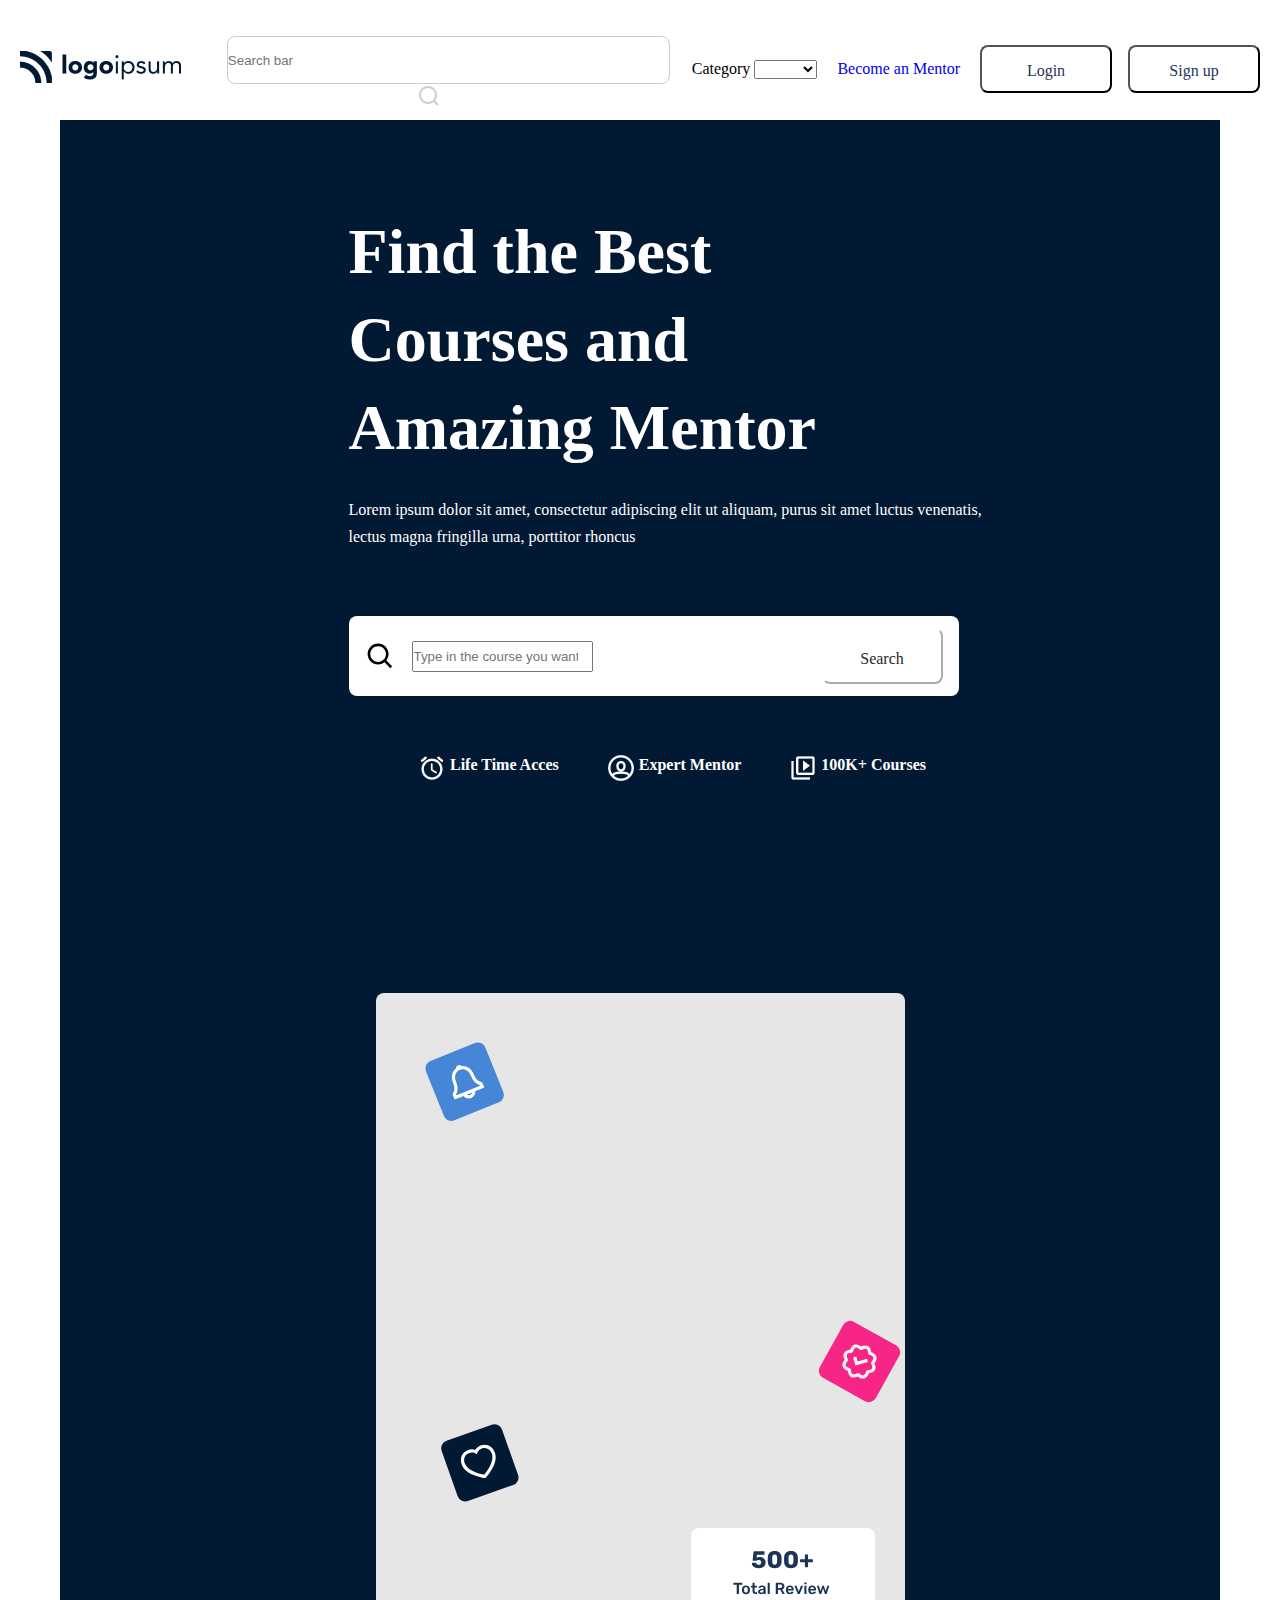
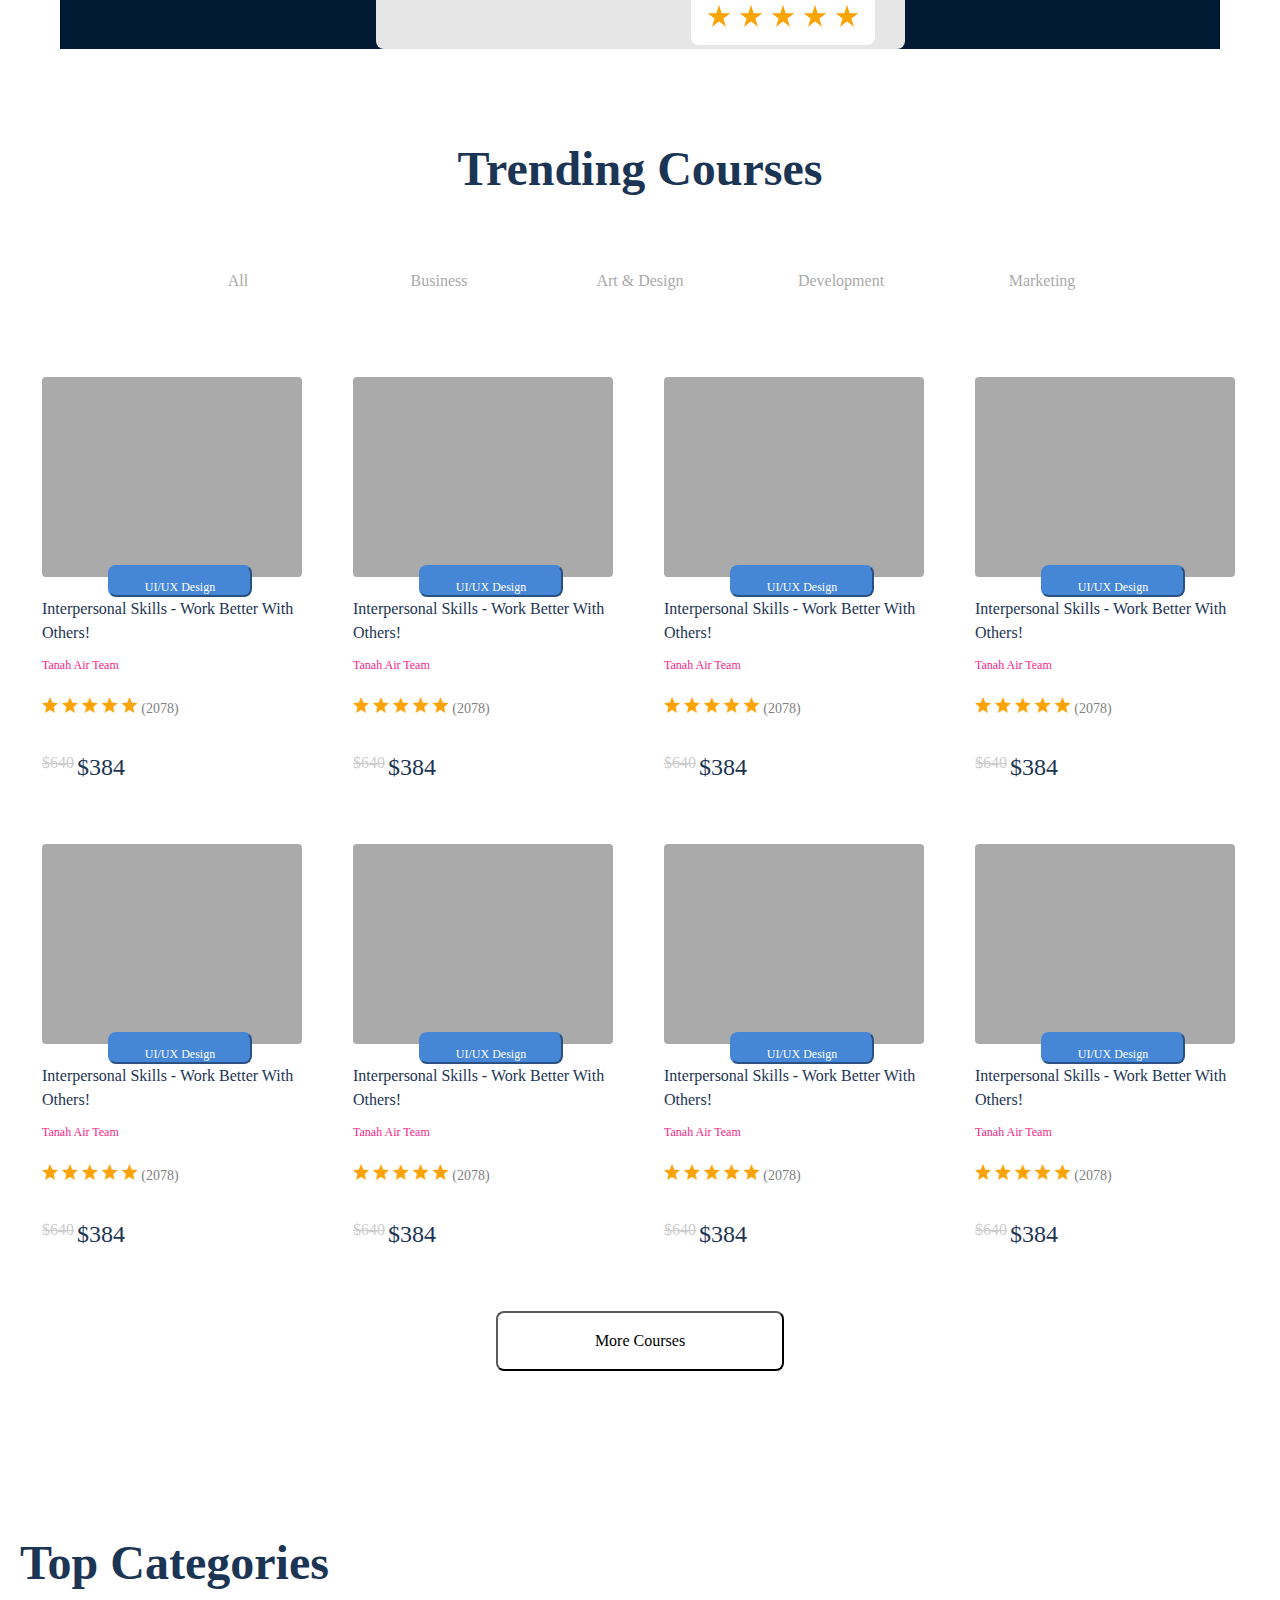
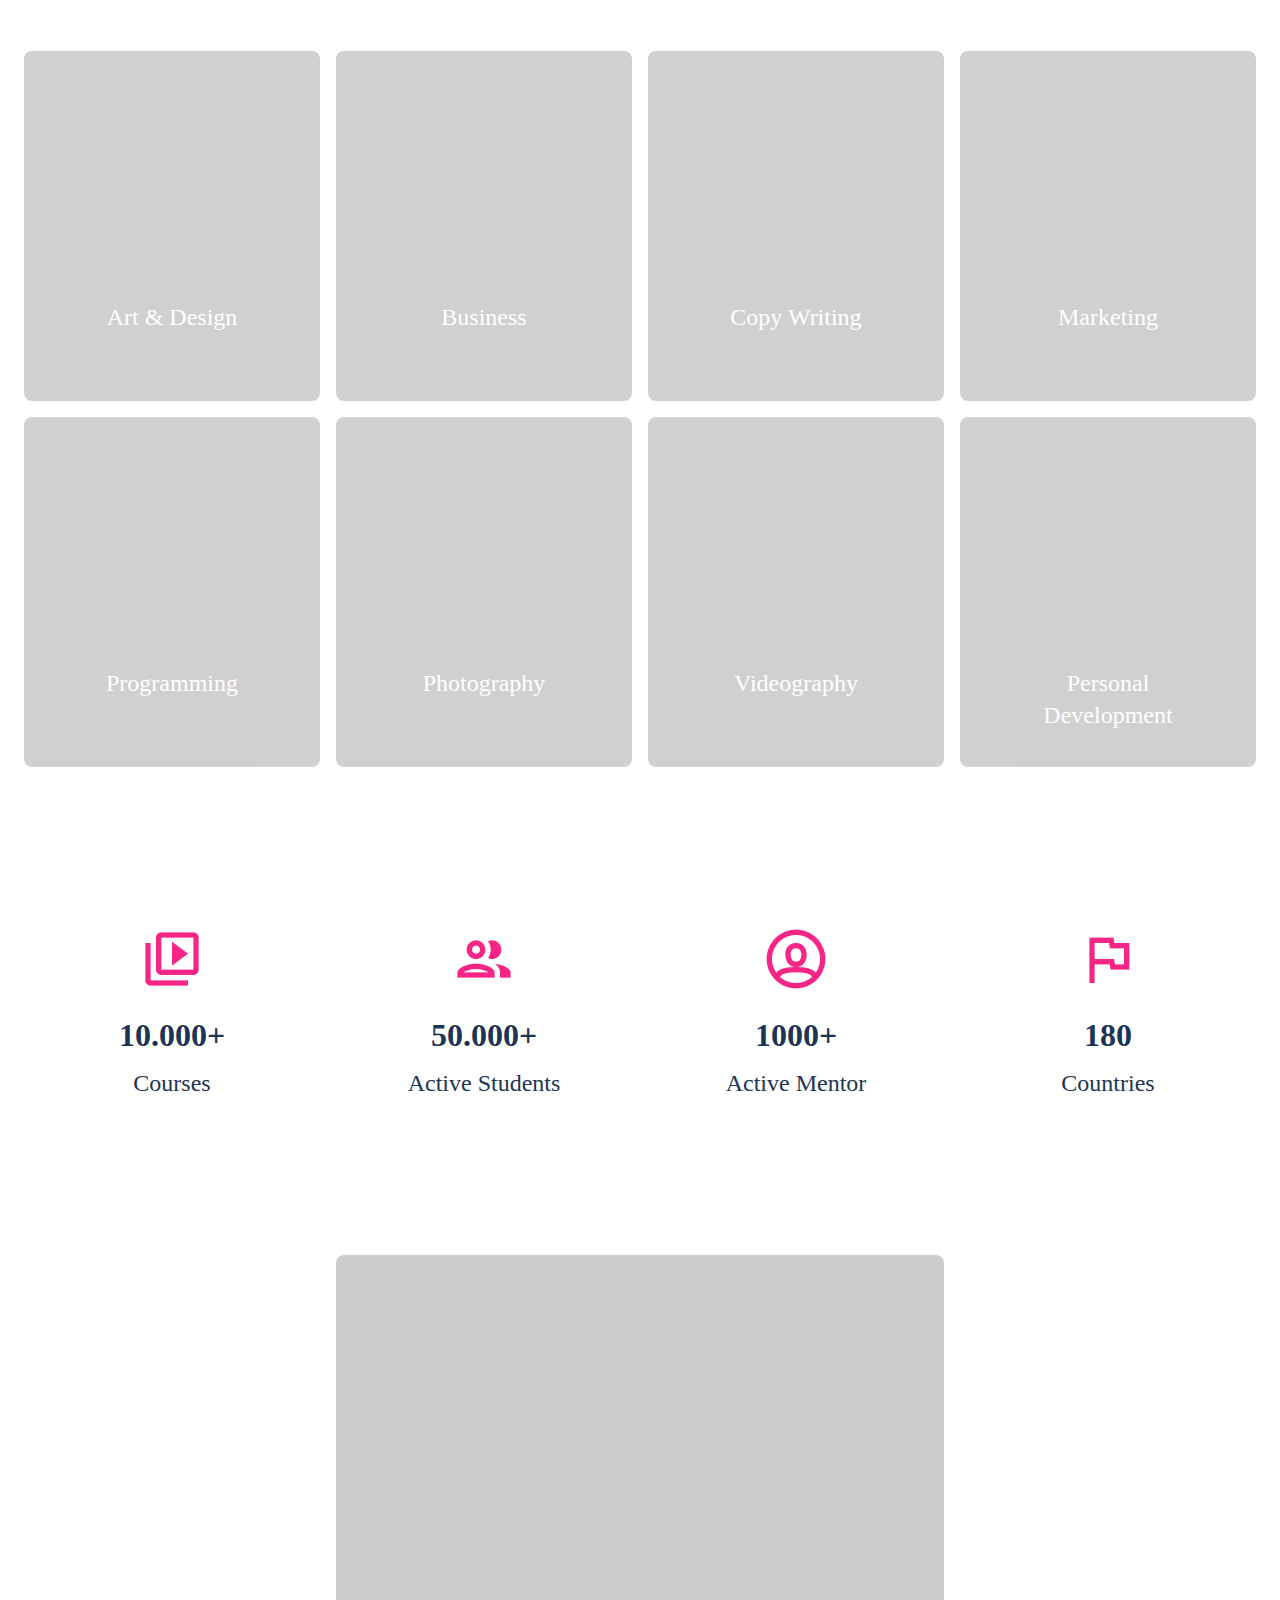
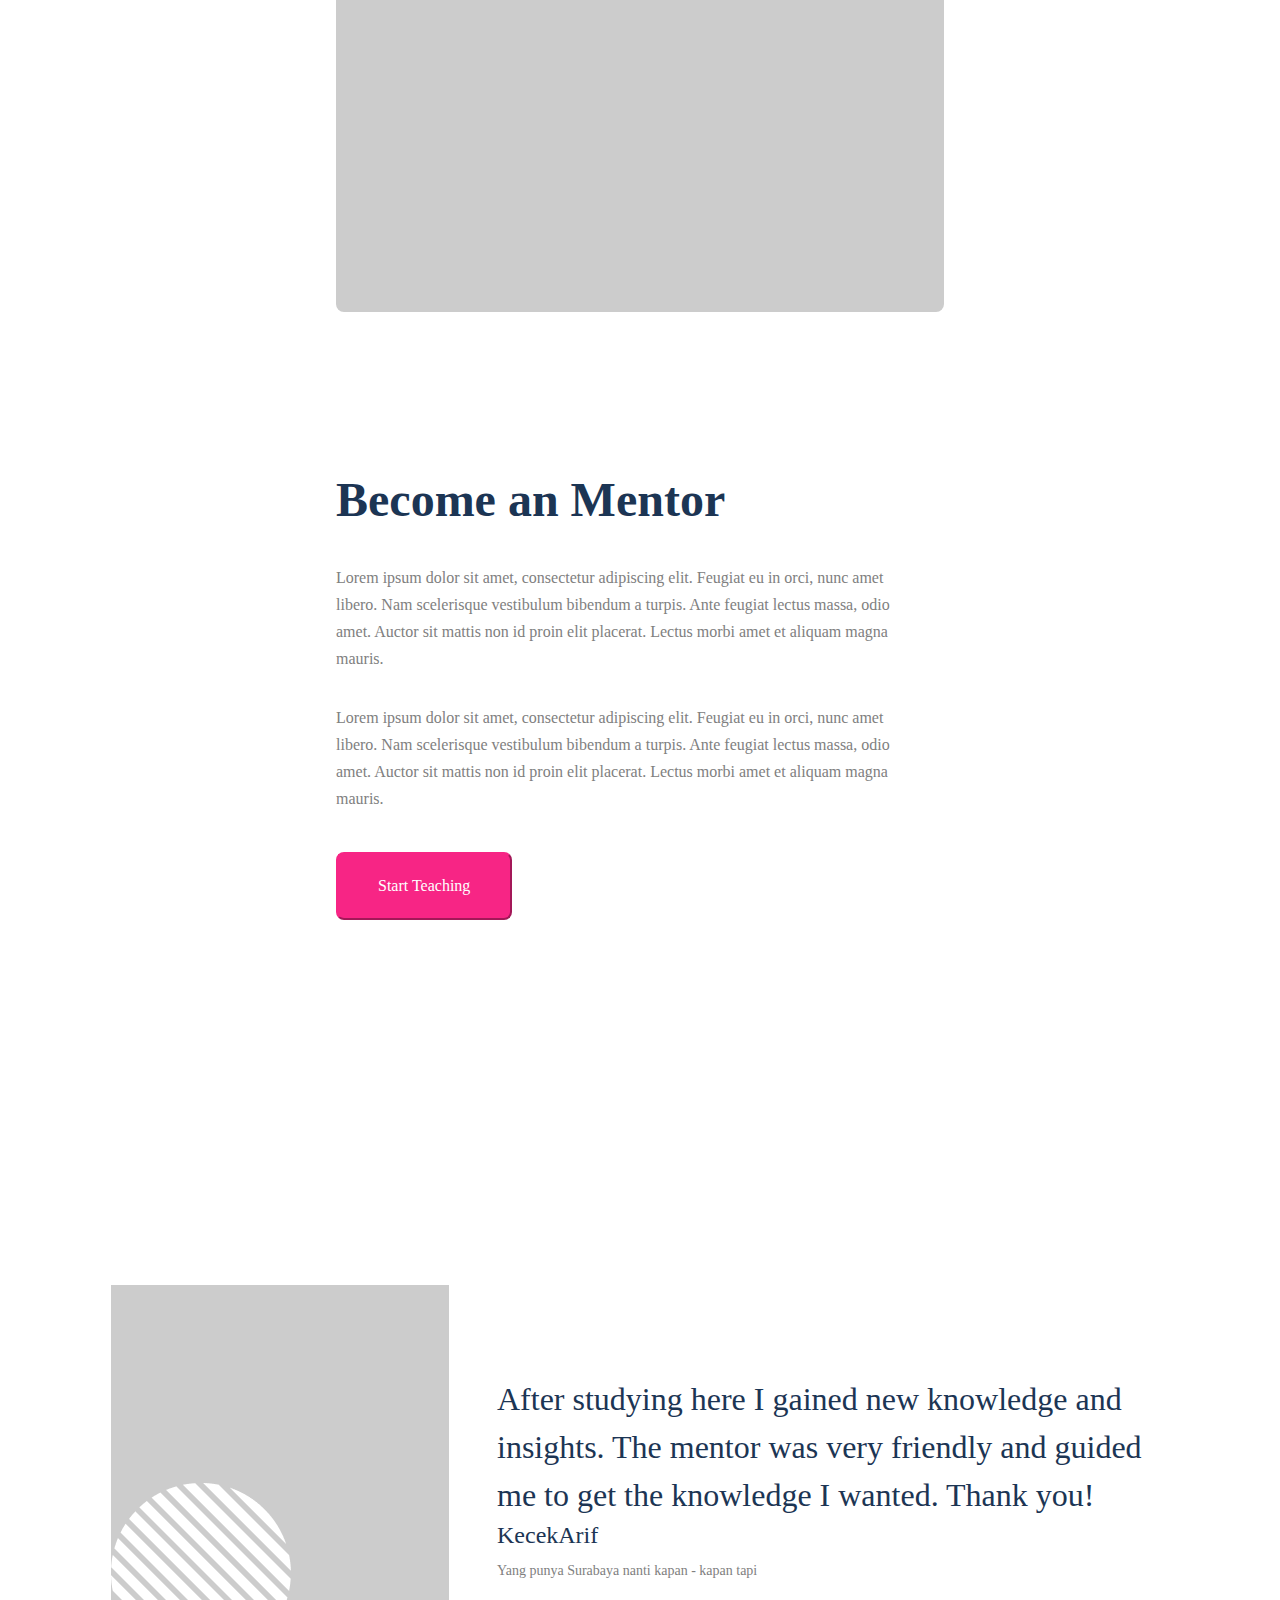
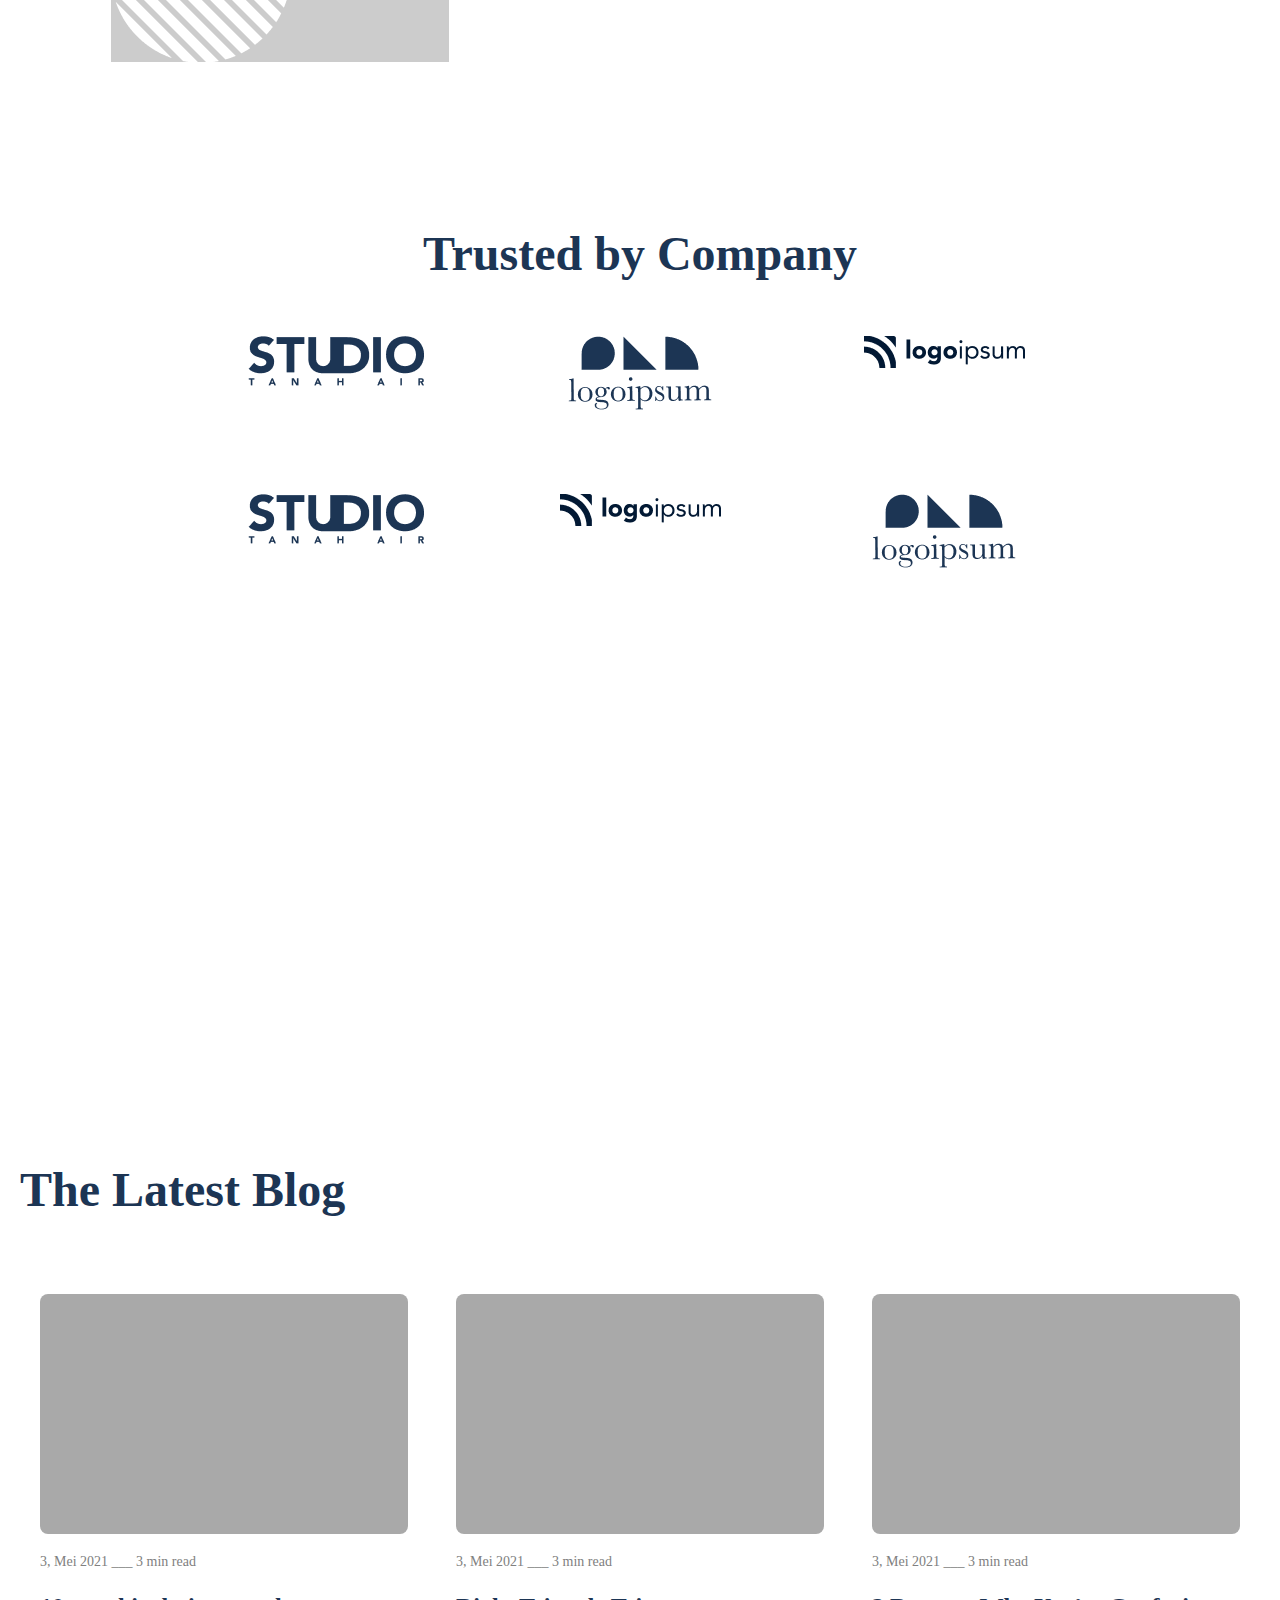
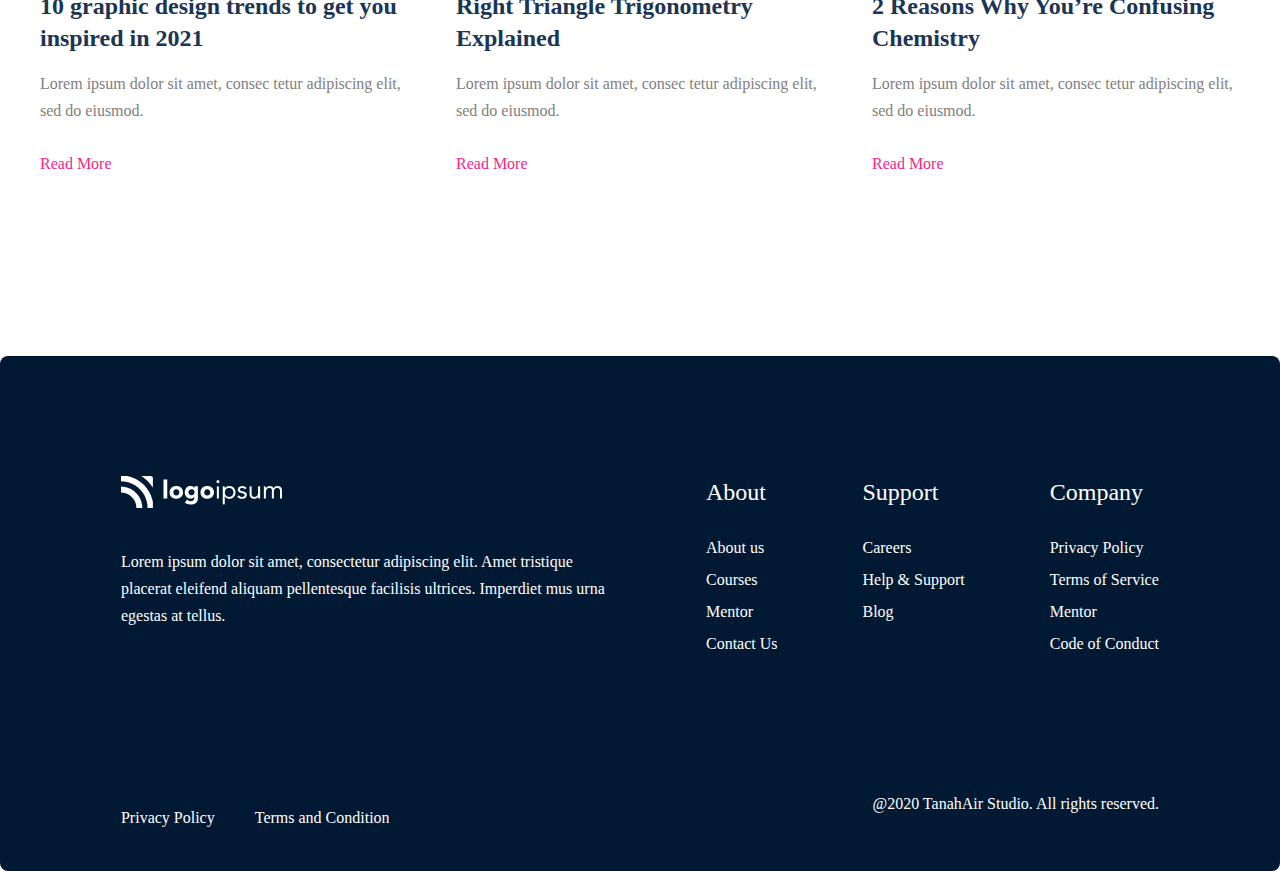
<file: index.html>
<!DOCTYPE html>
<html lang="en">
  <head>
    <meta charset="UTF-8" />
    <meta name="viewport" content="width=device-width, initial-scale=1.0" />
    <title>imtohon project home</title>
    <link rel="stylesheet" href="./scss/style.css" />
  </head>
  <body>
    <header>
      <div class="container">
        <nav class="navbar">
          <div class="logo">
            <a href="#"><img src="./images/home/Logoipsum.png" alt="logo" /></a>
          </div>
          <div class="input">
            <input
              type="search"
              name="search"
              id="search"
              placeholder="Search bar"
            />
            <svg
              xmlns="http://www.w3.org/2000/svg"
              width="24"
              height="24"
              viewBox="0 0 24 24"
              fill="none"
            >
              <path
                fill-rule="evenodd"
                clip-rule="evenodd"
                d="M21.707 20.293L18.025 16.611C19.258 15.071 20 13.122 20 11C20 6.038 15.962 2 11 2C6.038 2 2 6.038 2 11C2 15.962 6.038 20 11 20C13.122 20 15.071 19.258 16.611 18.025L20.293 21.707L21.707 20.293ZM4 11C4 7.14 7.14 4 11 4C14.86 4 18 7.14 18 11C18 14.86 14.86 18 11 18C7.14 18 4 14.86 4 11Z"
                fill="#CCCCCC"
              />
            </svg>
          </div>
          <div class="nav-items">
            <div class="item">
              <div>
                <label for="IT">Category</label>
                <select name="KI" id="KI">
                  <option value="k"></option>
                  <option value="k">name1</option>
                  <option value="k">name2</option>
                  <option value="k">name3</option>
                </select>
              </div>

              <div><a href="#">Become an Mentor</a></div>

              <div class="tugma">
                <button><p class="button-text">Login</p></button>
                <button><p class="button-text">Sign up</p></button>
              </div>
            </div>
          </div>
        </nav>
        <!-- Top Navigation Menu -->
        <div class="topnav">
          <div id="myLinks">
            <ul>
              <div><a href="">Home</a></div>
              <div><a href="">Courses</a></div>
              <div><a href="">Detail Courses</a></div>
              <div><a href="">Blog</a></div>
              <div><a href="">Account</a></div>
            </ul>
          </div>
          <a href="javascript:void(0);" class="icon" onclick="myFunction()">
            <i class="fa fa-bars"></i>
          </a>
        </div>
        <script>
          function myFunction() {
            var x = document.getElementById("myLinks");
            if (x.style.display === "block") {
              x.style.display = "none";
            } else {
              x.style.display = "block";
            }
          }
        </script>
      </div>
    </header>
    <main>
      <section class="coursebox-bir">
        <div class="container">
          <div class="containertab">
            <div class="section1">
              <div>
                <b>Find the Best <br />Courses and <br />Amazing Mentor</b>
                <p>
                  Lorem ipsum dolor sit amet, consectetur adipiscing elit ut
                  aliquam, purus sit amet luctus venenatis, lectus magna
                  fringilla urna, porttitor rhoncus
                </p>
                <div class="cearchdiv">
                  <div class="img-input">
                    <img src="./images/home/search-regular-24.png" alt="img" />
                    <input
                      type="search"
                      name="search"
                      id="search"
                      placeholder="Type in the course you want to learn "
                    />
                  </div>
                  <div>
                    <button><p class="button-text2">Search</p></button>
                  </div>
                </div>
                <div class="uch-content">
                  <div class="life">
                    <img src="./images/home/access_alarm.png" alt="img" />
                    <div><p>Life Time Acces</p></div>
                  </div>
                  <div class="life">
                    <img src="./images/home/user.png" alt="img" />
                    <p>Expert Mentor</p>
                  </div>
                  <div class="life">
                    <img src="./images/home/llib.png" alt="img" />
                    <p>100K+ Courses</p>
                  </div>
                </div>
              </div>
            </div>
            <div class="section2">
              <div class="section2img">
                <svg
                  class="svgbir"
                  width="84"
                  height="84"
                  viewBox="0 0 84 84"
                  fill="none"
                  xmlns="http://www.w3.org/2000/svg"
                >
                  <rect
                    y="23.9749"
                    width="64"
                    height="64"
                    rx="8"
                    transform="rotate(-22 0 23.9749)"
                    fill="#4586D6"
                  />
                  <path
                    fill-rule="evenodd"
                    clip-rule="evenodd"
                    d="M50.843 34.4947C48.41 28.4729 43.4008 25.635 38.5973 26.1162C38.2791 25.7765 37.882 25.5017 37.4209 25.3227C35.8455 24.7111 34.0661 25.43 33.3577 26.9643C33.1508 27.4124 33.0561 27.8849 33.0627 28.3493C29.2653 31.3367 27.6341 36.8468 30.0741 42.8859C31.6527 46.7932 31.7496 49.301 30.9323 51.4768C30.7957 51.8406 30.3806 52.7152 30.0995 53.3077L30.0994 53.3077C29.9664 53.588 29.8634 53.8051 29.834 53.8751L29.5818 54.4809L31.6257 59.5398L40.6572 55.8909C41.5992 57.343 42.8799 58.0517 44.807 58.3705C47.1777 58.7627 49.5686 57.7966 51.0015 55.8678C52.0295 54.484 52.4273 52.8348 52.2082 51.2239L61.2956 47.5524L59.2517 42.4935L58.6495 42.2329C58.5861 42.2055 58.3706 42.1241 58.0888 42.0176L58.0884 42.0175L58.0878 42.0173L58.0877 42.0172C57.4753 41.7859 56.5507 41.4367 56.1939 41.2664C54.0906 40.2619 52.4161 38.3883 50.843 34.4947ZM49.0371 52.5052L43.7587 54.6378C44.1258 54.943 44.602 55.0931 45.3293 55.2134C46.517 55.4099 47.7149 54.9259 48.4327 53.9595C48.7651 53.512 48.966 53.0165 49.0371 52.5052ZM54.8149 44.154C55.2649 44.3688 56.1858 44.7218 56.7929 44.9502L57.1299 45.7842L33.394 55.3741L33.0573 54.5408C33.3339 53.9609 33.7534 53.0669 33.928 52.602C35.0385 49.6454 34.9098 46.3124 33.0411 41.6871C30.7754 36.0794 32.9129 31.4063 36.8697 29.8077C40.8154 28.2135 45.6171 30.1025 47.876 35.6934C49.7387 40.3038 51.9622 42.7916 54.8149 44.154Z"
                    fill="white"
                  />
                </svg>
                <svg
                  class="svgikki"
                  width="87"
                  height="87"
                  viewBox="0 0 87 87"
                  fill="none"
                  xmlns="http://www.w3.org/2000/svg"
                >
                  <rect
                    x="31.0273"
                    width="64"
                    height="64"
                    rx="8"
                    transform="rotate(29 31.0273 0)"
                    fill="#F72585"
                  />
                  <path
                    fill-rule="evenodd"
                    clip-rule="evenodd"
                    d="M26.5831 48.3529C26.0066 46.3426 26.7292 44.1641 28.5696 41.8004C27.3081 39.0832 27.0941 36.798 28.108 34.969C29.1218 33.1399 31.1732 32.1104 34.146 31.7404C35.1752 28.927 36.6398 27.1599 38.6501 26.5834C40.6603 26.007 42.8388 26.7295 45.2025 28.57C47.9197 27.3084 50.2049 27.0945 52.0339 28.1083C53.863 29.1222 54.8925 31.1735 55.2625 34.1463C58.0759 35.1756 59.8431 36.6402 60.4195 38.6504C60.9959 40.6607 60.2734 42.8392 58.4329 45.2029C59.6945 47.92 59.9085 50.2052 58.8946 52.0343C57.8807 53.8633 55.8294 54.8929 52.8566 55.2629C51.8273 58.0763 50.3627 59.8434 48.3525 60.4199C46.3423 60.9963 44.1638 60.2738 41.8 58.4333C39.0829 59.6949 36.7977 59.9088 34.9686 58.895C33.1396 57.8811 32.11 55.8298 31.74 52.857C28.9267 51.8277 27.1595 50.3631 26.5831 48.3529ZM33.6989 50.1382C34.3344 50.3315 34.7844 50.8972 34.8297 51.5599C35.0067 54.1474 35.6351 55.6056 36.52 56.0962C37.405 56.5867 38.9746 56.3469 41.2627 55.1257C41.8487 54.813 42.567 54.8949 43.0676 55.3314C45.0224 57.0359 46.4979 57.6227 47.4705 57.3438C48.4431 57.0649 49.3834 55.7854 50.1379 53.304C50.3311 52.6685 50.8969 52.2185 51.5595 52.1732C54.147 51.9962 55.6053 51.3678 56.0958 50.4829C56.5863 49.598 56.3465 48.0283 55.1254 45.7402C54.8127 45.1542 54.8945 44.4359 55.331 43.9353C57.0356 41.9805 57.6223 40.5051 57.3435 39.5325C57.0646 38.5599 55.7851 37.6195 53.3037 36.8651C52.6682 36.6718 52.2181 36.1061 52.1728 35.4434C51.9959 32.8559 51.3675 31.3976 50.4825 30.9071C49.5976 30.4166 48.0279 30.6564 45.7398 31.8775C45.1538 32.1903 44.4356 32.1084 43.935 31.6719C41.9802 29.9674 40.5047 29.3806 39.5321 29.6595C38.5595 29.9384 37.6192 31.2179 36.8647 33.6993C36.6715 34.3348 36.1057 34.7848 35.4431 34.8301C32.8555 35.007 31.3973 35.6355 30.9068 36.5204C30.4162 37.4053 30.6561 38.975 31.8772 41.2631C32.1899 41.8491 32.1081 42.5673 31.6715 43.068C29.967 45.0227 29.3802 46.4982 29.6591 47.4708C29.938 48.4434 31.2175 49.3838 33.6989 50.1382ZM50.9849 40.8682L41.6475 43.5457L40.2174 38.5584L37.1414 39.4405L39.4535 47.5038L51.867 43.9443L50.9849 40.8682Z"
                    fill="#FFF5F9"
                  />
                </svg>
                <svg
                  class="svguch"
                  width="82"
                  height="82"
                  viewBox="0 0 82 82"
                  fill="none"
                  xmlns="http://www.w3.org/2000/svg"
                >
                  <rect
                    y="21.3635"
                    width="64"
                    height="64"
                    rx="8"
                    transform="rotate(-19.5 0 21.3635)"
                    fill="#021934"
                  />
                  <path
                    fill-rule="evenodd"
                    clip-rule="evenodd"
                    d="M42.3728 23.3321C40.1894 24.1053 38.8741 24.8638 37.5404 26.2248C37.0466 26.7287 36.6108 27.2793 36.2359 27.8744C35.5982 27.6638 34.9412 27.5184 34.2683 27.438C32.3355 27.2069 30.755 27.4462 28.65 28.1916C23.012 30.1881 20.5693 36.3103 22.7177 42.3773C24.3402 46.9591 28.4622 50.4804 34.7362 53.0751C38.0294 54.437 42.0057 55.5308 44.7084 55.9047L46.2547 56.1187L47.3218 54.9793C49.1869 52.9878 51.5887 49.6354 53.2909 46.5045C56.5338 40.5397 57.5212 35.2091 55.8987 30.6273C53.773 24.6245 47.9686 21.3766 42.3728 23.3321ZM52.8822 31.6955C54.1534 35.2851 53.3292 39.7345 50.4795 44.976C48.9259 47.8338 46.7207 50.9207 45.0517 52.7215C42.6214 52.3723 38.965 51.3611 35.9591 50.118C30.4459 47.8379 27.0053 44.8987 25.7342 41.3091C24.1468 36.8264 25.8406 32.5812 29.7181 31.2081C31.3919 30.6154 32.4935 30.4486 33.8884 30.6153C34.7124 30.7138 35.4942 30.9523 36.2332 31.3346L37.7622 32.1254L38.4393 30.5428C38.7771 29.7534 39.24 29.0624 39.8259 28.4645C40.7784 27.4925 41.6821 26.9714 43.4348 26.3508C47.27 25.0105 51.3169 27.275 52.8822 31.6955Z"
                    fill="white"
                  />
                </svg>
                <svg
                  class="svgtort"
                  width="184"
                  height="117"
                  viewBox="0 0 184 117"
                  fill="none"
                  xmlns="http://www.w3.org/2000/svg"
                >
                  <rect width="184" height="117" rx="8" fill="white" />
                  <path
                    d="M28 77L30.6942 85.2918H39.4127L32.3593 90.4164L35.0534 98.7082L28 93.5836L20.9466 98.7082L23.6407 90.4164L16.5873 85.2918H25.3058L28 77Z"
                    fill="#FAA307"
                  />
                  <path
                    d="M60 77L62.6942 85.2918H71.4127L64.3593 90.4164L67.0534 98.7082L60 93.5836L52.9466 98.7082L55.6407 90.4164L48.5873 85.2918H57.3058L60 77Z"
                    fill="#FAA307"
                  />
                  <path
                    d="M92 77L94.6942 85.2918H103.413L96.3593 90.4164L99.0534 98.7082L92 93.5836L84.9466 98.7082L87.6407 90.4164L80.5873 85.2918H89.3058L92 77Z"
                    fill="#FAA307"
                  />
                  <path
                    d="M124 77L126.694 85.2918H135.413L128.359 90.4164L131.053 98.7082L124 93.5836L116.947 98.7082L119.641 90.4164L112.587 85.2918H121.306L124 77Z"
                    fill="#FAA307"
                  />
                  <path
                    d="M156 77L158.694 85.2918H167.413L160.359 90.4164L163.053 98.7082L156 93.5836L148.947 98.7082L151.641 90.4164L144.587 85.2918H153.306L156 77Z"
                    fill="#FAA307"
                  />
                  <path
                    d="M67.68 40.264C66.176 40.264 64.92 40.032 63.912 39.568C62.904 39.088 62.136 38.472 61.608 37.72C61.096 36.952 60.824 36.128 60.792 35.248C60.792 35.104 60.84 34.984 60.936 34.888C61.032 34.792 61.152 34.744 61.296 34.744H64.512C64.72 34.744 64.88 34.784 64.992 34.864C65.12 34.944 65.216 35.056 65.28 35.2C65.424 35.568 65.616 35.872 65.856 36.112C66.096 36.352 66.368 36.528 66.672 36.64C66.976 36.752 67.32 36.808 67.704 36.808C68.152 36.808 68.568 36.712 68.952 36.52C69.336 36.328 69.64 36.048 69.864 35.68C70.104 35.296 70.224 34.84 70.224 34.312C70.224 33.832 70.112 33.416 69.888 33.064C69.68 32.712 69.384 32.432 69 32.224C68.632 32.016 68.2 31.912 67.704 31.912C67.32 31.912 67.008 31.96 66.768 32.056C66.528 32.136 66.328 32.24 66.168 32.368C66.008 32.496 65.864 32.608 65.736 32.704C65.608 32.784 65.464 32.824 65.304 32.824H62.16C62.016 32.824 61.888 32.776 61.776 32.68C61.68 32.568 61.632 32.44 61.632 32.296L62.496 23.92C62.528 23.68 62.616 23.504 62.76 23.392C62.904 23.264 63.08 23.2 63.288 23.2H72.912C73.088 23.2 73.232 23.256 73.344 23.368C73.472 23.48 73.536 23.624 73.536 23.8V26.056C73.536 26.232 73.472 26.376 73.344 26.488C73.232 26.6 73.088 26.656 72.912 26.656H65.952L65.64 29.752C65.992 29.528 66.4 29.336 66.864 29.176C67.344 29.016 68 28.936 68.832 28.936C69.584 28.936 70.304 29.072 70.992 29.344C71.696 29.6 72.32 29.968 72.864 30.448C73.424 30.928 73.856 31.504 74.16 32.176C74.48 32.832 74.64 33.576 74.64 34.408C74.64 35.544 74.36 36.552 73.8 37.432C73.256 38.312 72.464 39.008 71.424 39.52C70.384 40.016 69.136 40.264 67.68 40.264ZM83.6516 40.24C82.4996 40.24 81.4996 40.08 80.6516 39.76C79.8196 39.424 79.1236 38.968 78.5636 38.392C78.0036 37.816 77.5796 37.144 77.2916 36.376C77.0036 35.608 76.8356 34.784 76.7876 33.904C76.7716 33.472 76.7556 32.984 76.7396 32.44C76.7396 31.88 76.7396 31.32 76.7396 30.76C76.7556 30.184 76.7716 29.672 76.7876 29.224C76.8356 28.344 77.0036 27.528 77.2916 26.776C77.5956 26.008 78.0276 25.344 78.5876 24.784C79.1636 24.208 79.8676 23.76 80.6996 23.44C81.5476 23.12 82.5316 22.96 83.6516 22.96C84.7876 22.96 85.7716 23.12 86.6036 23.44C87.4516 23.76 88.1556 24.208 88.7156 24.784C89.2756 25.344 89.7076 26.008 90.0116 26.776C90.3156 27.528 90.4916 28.344 90.5396 29.224C90.5556 29.672 90.5636 30.184 90.5636 30.76C90.5796 31.32 90.5796 31.88 90.5636 32.44C90.5636 32.984 90.5556 33.472 90.5396 33.904C90.4916 34.784 90.3156 35.608 90.0116 36.376C89.7236 37.144 89.2996 37.816 88.7396 38.392C88.1956 38.968 87.4996 39.424 86.6516 39.76C85.8196 40.08 84.8196 40.24 83.6516 40.24ZM83.6516 36.76C84.4836 36.76 85.0836 36.496 85.4516 35.968C85.8356 35.424 86.0356 34.696 86.0516 33.784C86.0836 33.32 86.0996 32.832 86.0996 32.32C86.1156 31.808 86.1156 31.296 86.0996 30.784C86.0996 30.272 86.0836 29.8 86.0516 29.368C86.0356 28.488 85.8356 27.776 85.4516 27.232C85.0836 26.688 84.4836 26.408 83.6516 26.392C82.8356 26.408 82.2356 26.688 81.8516 27.232C81.4836 27.776 81.2836 28.488 81.2516 29.368C81.2516 29.8 81.2436 30.272 81.2276 30.784C81.2276 31.296 81.2276 31.808 81.2276 32.32C81.2436 32.832 81.2516 33.32 81.2516 33.784C81.2836 34.696 81.4916 35.424 81.8756 35.968C82.2596 36.496 82.8516 36.76 83.6516 36.76ZM99.9641 40.24C98.8121 40.24 97.8121 40.08 96.9641 39.76C96.1321 39.424 95.4361 38.968 94.8761 38.392C94.3161 37.816 93.8921 37.144 93.6041 36.376C93.3161 35.608 93.1481 34.784 93.1001 33.904C93.0841 33.472 93.0681 32.984 93.0521 32.44C93.0521 31.88 93.0521 31.32 93.0521 30.76C93.0681 30.184 93.0841 29.672 93.1001 29.224C93.1481 28.344 93.3161 27.528 93.6041 26.776C93.9081 26.008 94.3401 25.344 94.9001 24.784C95.4761 24.208 96.1801 23.76 97.0121 23.44C97.8601 23.12 98.8441 22.96 99.9641 22.96C101.1 22.96 102.084 23.12 102.916 23.44C103.764 23.76 104.468 24.208 105.028 24.784C105.588 25.344 106.02 26.008 106.324 26.776C106.628 27.528 106.804 28.344 106.852 29.224C106.868 29.672 106.876 30.184 106.876 30.76C106.892 31.32 106.892 31.88 106.876 32.44C106.876 32.984 106.868 33.472 106.852 33.904C106.804 34.784 106.628 35.608 106.324 36.376C106.036 37.144 105.612 37.816 105.052 38.392C104.508 38.968 103.812 39.424 102.964 39.76C102.132 40.08 101.132 40.24 99.9641 40.24ZM99.9641 36.76C100.796 36.76 101.396 36.496 101.764 35.968C102.148 35.424 102.348 34.696 102.364 33.784C102.396 33.32 102.412 32.832 102.412 32.32C102.428 31.808 102.428 31.296 102.412 30.784C102.412 30.272 102.396 29.8 102.364 29.368C102.348 28.488 102.148 27.776 101.764 27.232C101.396 26.688 100.796 26.408 99.9641 26.392C99.1481 26.408 98.5481 26.688 98.1641 27.232C97.7961 27.776 97.5961 28.488 97.5641 29.368C97.5641 29.8 97.5561 30.272 97.5401 30.784C97.5401 31.296 97.5401 31.808 97.5401 32.32C97.5561 32.832 97.5641 33.32 97.5641 33.784C97.5961 34.696 97.8041 35.424 98.1881 35.968C98.5721 36.496 99.1641 36.76 99.9641 36.76ZM114.453 39.208C114.277 39.208 114.133 39.152 114.021 39.04C113.909 38.912 113.853 38.768 113.853 38.608V34.216H109.581C109.405 34.216 109.253 34.16 109.125 34.048C109.013 33.936 108.957 33.792 108.957 33.616V31.864C108.957 31.688 109.013 31.544 109.125 31.432C109.253 31.304 109.405 31.24 109.581 31.24H113.853V26.992C113.853 26.816 113.909 26.672 114.021 26.56C114.133 26.448 114.277 26.392 114.453 26.392H116.421C116.581 26.392 116.717 26.448 116.829 26.56C116.957 26.672 117.021 26.816 117.021 26.992V31.24H121.269C121.445 31.24 121.589 31.304 121.701 31.432C121.813 31.544 121.869 31.688 121.869 31.864V33.616C121.869 33.792 121.813 33.936 121.701 34.048C121.589 34.16 121.445 34.216 121.269 34.216H117.021V38.608C117.021 38.768 116.957 38.912 116.829 39.04C116.717 39.152 116.581 39.208 116.421 39.208H114.453Z"
                    fill="#1C3554"
                  />
                  <path
                    d="M46.096 66C45.9893 66 45.8987 65.9627 45.824 65.888C45.7493 65.8133 45.712 65.7227 45.712 65.616V56.768H42.752C42.6453 56.768 42.5547 56.7307 42.48 56.656C42.4053 56.5813 42.368 56.4907 42.368 56.384V55.2C42.368 55.0827 42.4 54.9867 42.464 54.912C42.5387 54.8373 42.6347 54.8 42.752 54.8H50.912C51.0293 54.8 51.1253 54.8373 51.2 54.912C51.2747 54.9867 51.312 55.0827 51.312 55.2V56.384C51.312 56.4907 51.2747 56.5813 51.2 56.656C51.1253 56.7307 51.0293 56.768 50.912 56.768H47.968V65.616C47.968 65.7227 47.9307 65.8133 47.856 65.888C47.7813 65.9627 47.6853 66 47.568 66H46.096ZM54.9548 66.16C53.7068 66.16 52.7414 65.84 52.0588 65.2C51.3761 64.5493 51.0081 63.664 50.9548 62.544L50.9388 61.84L50.9548 61.136C51.0081 60.0267 51.3814 59.1467 52.0748 58.496C52.7681 57.8453 53.7281 57.52 54.9548 57.52C56.1814 57.52 57.1414 57.8453 57.8348 58.496C58.5281 59.1467 58.9014 60.0267 58.9548 61.136C58.9654 61.264 58.9708 61.4987 58.9708 61.84C58.9708 62.1813 58.9654 62.416 58.9548 62.544C58.9014 63.664 58.5334 64.5493 57.8508 65.2C57.1681 65.84 56.2028 66.16 54.9548 66.16ZM54.9548 64.576C55.5201 64.576 55.9574 64.4 56.2668 64.048C56.5761 63.6853 56.7468 63.1573 56.7788 62.464C56.7894 62.3573 56.7948 62.1493 56.7948 61.84C56.7948 61.5307 56.7894 61.3227 56.7788 61.216C56.7468 60.5227 56.5761 60 56.2668 59.648C55.9574 59.2853 55.5201 59.104 54.9548 59.104C54.3894 59.104 53.9521 59.2853 53.6428 59.648C53.3334 60 53.1628 60.5227 53.1308 61.216L53.1148 61.84L53.1308 62.464C53.1628 63.1573 53.3334 63.6853 53.6428 64.048C53.9521 64.4 54.3894 64.576 54.9548 64.576ZM64.441 66C63.4703 66 62.7397 65.7493 62.249 65.248C61.769 64.736 61.529 63.9893 61.529 63.008V59.376H60.265C60.1583 59.376 60.0677 59.3387 59.993 59.264C59.9183 59.1787 59.881 59.0827 59.881 58.976V58.064C59.881 57.9573 59.9183 57.8667 59.993 57.792C60.0677 57.7173 60.1583 57.68 60.265 57.68H61.529V55.024C61.529 54.9067 61.5663 54.816 61.641 54.752C61.7157 54.6773 61.8063 54.64 61.913 54.64H63.209C63.3263 54.64 63.417 54.6773 63.481 54.752C63.5557 54.816 63.593 54.9067 63.593 55.024V57.68H65.593C65.7103 57.68 65.801 57.7173 65.865 57.792C65.9397 57.856 65.977 57.9467 65.977 58.064V58.976C65.977 59.0933 65.9397 59.1893 65.865 59.264C65.7903 59.3387 65.6997 59.376 65.593 59.376H63.593V62.848C63.593 63.3067 63.673 63.6533 63.833 63.888C63.993 64.1227 64.2597 64.24 64.633 64.24H65.737C65.8437 64.24 65.9343 64.2773 66.009 64.352C66.0837 64.4267 66.121 64.5173 66.121 64.624V65.616C66.121 65.7227 66.0837 65.8133 66.009 65.888C65.945 65.9627 65.8543 66 65.737 66H64.441ZM69.9564 66.16C69.4124 66.16 68.911 66.0533 68.4524 65.84C68.0044 65.616 67.647 65.3173 67.3804 64.944C67.1244 64.5707 66.9964 64.16 66.9964 63.712C66.9964 62.9867 67.2897 62.4 67.8764 61.952C68.463 61.504 69.2684 61.2 70.2924 61.04L72.4844 60.72V60.384C72.4844 59.9147 72.367 59.5627 72.1324 59.328C71.8977 59.0933 71.519 58.976 70.9964 58.976C70.6444 58.976 70.3564 59.0453 70.1324 59.184C69.919 59.312 69.7484 59.44 69.6204 59.568C69.4924 59.7067 69.407 59.7973 69.3644 59.84C69.3217 59.968 69.2417 60.032 69.1244 60.032H67.8924C67.7964 60.032 67.711 60 67.6364 59.936C67.5724 59.872 67.5404 59.7867 67.5404 59.68C67.551 59.4133 67.679 59.1093 67.9244 58.768C68.1804 58.4267 68.5697 58.1333 69.0924 57.888C69.615 57.6427 70.255 57.52 71.0124 57.52C72.271 57.52 73.1884 57.8027 73.7644 58.368C74.3404 58.9333 74.6284 59.6747 74.6284 60.592V65.616C74.6284 65.7227 74.591 65.8133 74.5164 65.888C74.4524 65.9627 74.3617 66 74.2444 66H72.9484C72.8417 66 72.751 65.9627 72.6764 65.888C72.6017 65.8133 72.5644 65.7227 72.5644 65.616V64.992C72.3297 65.3333 71.9937 65.616 71.5564 65.84C71.1297 66.0533 70.5964 66.16 69.9564 66.16ZM70.5004 64.64C71.087 64.64 71.567 64.448 71.9404 64.064C72.3137 63.68 72.5004 63.12 72.5004 62.384V62.048L70.9004 62.304C70.2817 62.4 69.8124 62.5547 69.4924 62.768C69.183 62.9813 69.0284 63.2427 69.0284 63.552C69.0284 63.8933 69.1724 64.16 69.4604 64.352C69.7484 64.544 70.095 64.64 70.5004 64.64ZM77.081 66C76.9743 66 76.8837 65.9627 76.809 65.888C76.7343 65.8133 76.697 65.7227 76.697 65.616V55.024C76.697 54.9067 76.7343 54.816 76.809 54.752C76.8837 54.6773 76.9743 54.64 77.081 54.64H78.409C78.5263 54.64 78.617 54.6773 78.681 54.752C78.7557 54.816 78.793 54.9067 78.793 55.024V65.616C78.793 65.7227 78.7557 65.8133 78.681 65.888C78.617 65.9627 78.5263 66 78.409 66H77.081ZM85.1476 66C85.041 66 84.9503 65.9627 84.8756 65.888C84.801 65.8133 84.7636 65.7227 84.7636 65.616V55.2C84.7636 55.0827 84.7956 54.9867 84.8596 54.912C84.9343 54.8373 85.0303 54.8 85.1476 54.8H89.2916C90.593 54.8 91.6116 55.104 92.3476 55.712C93.0943 56.32 93.4676 57.184 93.4676 58.304C93.4676 59.0827 93.2756 59.7387 92.8916 60.272C92.5183 60.7947 91.9956 61.1733 91.3236 61.408L93.6596 65.488C93.6916 65.552 93.7076 65.6107 93.7076 65.664C93.7076 65.76 93.6703 65.84 93.5956 65.904C93.5316 65.968 93.457 66 93.3716 66H91.9156C91.745 66 91.6116 65.9627 91.5156 65.888C91.4303 65.8133 91.3503 65.7067 91.2756 65.568L89.2116 61.776H86.9876V65.616C86.9876 65.7227 86.9503 65.8133 86.8756 65.888C86.8116 65.9627 86.721 66 86.6036 66H85.1476ZM89.2436 59.968C89.8836 59.968 90.3636 59.824 90.6836 59.536C91.0143 59.248 91.1796 58.832 91.1796 58.288C91.1796 57.744 91.0143 57.3227 90.6836 57.024C90.3636 56.7253 89.8836 56.576 89.2436 56.576H86.9876V59.968H89.2436ZM98.8275 66.16C97.6435 66.16 96.6995 65.8187 95.9955 65.136C95.3022 64.4427 94.9342 63.472 94.8915 62.224L94.8755 61.824L94.8915 61.424C94.9448 60.208 95.3182 59.2533 96.0115 58.56C96.7155 57.8667 97.6542 57.52 98.8275 57.52C100.086 57.52 101.057 57.904 101.74 58.672C102.433 59.44 102.78 60.464 102.78 61.744V62.08C102.78 62.1867 102.742 62.2773 102.668 62.352C102.593 62.4267 102.497 62.464 102.38 62.464H97.0675V62.592C97.0888 63.1787 97.2488 63.6747 97.5475 64.08C97.8568 64.4747 98.2782 64.672 98.8115 64.672C99.4408 64.672 99.9475 64.4267 100.332 63.936C100.428 63.8187 100.502 63.744 100.556 63.712C100.62 63.68 100.71 63.664 100.828 63.664H102.204C102.3 63.664 102.38 63.696 102.444 63.76C102.518 63.8133 102.556 63.8827 102.556 63.968C102.556 64.224 102.401 64.528 102.092 64.88C101.793 65.2213 101.361 65.52 100.796 65.776C100.23 66.032 99.5742 66.16 98.8275 66.16ZM100.604 61.12V61.072C100.604 60.4427 100.444 59.936 100.124 59.552C99.8142 59.168 99.3822 58.976 98.8275 58.976C98.2728 58.976 97.8408 59.168 97.5315 59.552C97.2222 59.936 97.0675 60.4427 97.0675 61.072V61.12H100.604ZM107.125 66C106.965 66 106.842 65.968 106.757 65.904C106.672 65.8293 106.602 65.728 106.549 65.6L103.557 58.176L103.525 58.032C103.525 57.936 103.557 57.856 103.621 57.792C103.696 57.7173 103.781 57.68 103.877 57.68H105.173C105.376 57.68 105.514 57.7813 105.589 57.984L107.717 63.6L109.845 57.984C109.877 57.9093 109.925 57.84 109.989 57.776C110.064 57.712 110.154 57.68 110.261 57.68H111.573C111.658 57.68 111.733 57.7173 111.797 57.792C111.872 57.856 111.909 57.936 111.909 58.032C111.909 58.096 111.904 58.144 111.893 58.176L108.885 65.6C108.832 65.728 108.762 65.8293 108.677 65.904C108.592 65.968 108.469 66 108.309 66H107.125ZM113.689 56.304C113.582 56.304 113.491 56.2667 113.417 56.192C113.342 56.1173 113.305 56.0267 113.305 55.92V54.768C113.305 54.6613 113.342 54.5707 113.417 54.496C113.491 54.4213 113.582 54.384 113.689 54.384H115.145C115.251 54.384 115.342 54.4213 115.417 54.496C115.502 54.5707 115.545 54.6613 115.545 54.768V55.92C115.545 56.0267 115.507 56.1173 115.433 56.192C115.358 56.2667 115.262 56.304 115.145 56.304H113.689ZM113.753 66C113.646 66 113.555 65.9627 113.481 65.888C113.406 65.8133 113.368 65.7227 113.368 65.616V58.064C113.368 57.9573 113.406 57.8667 113.481 57.792C113.555 57.7173 113.646 57.68 113.753 57.68H115.081C115.198 57.68 115.289 57.7173 115.353 57.792C115.427 57.856 115.465 57.9467 115.465 58.064V65.616C115.465 65.7227 115.427 65.8133 115.353 65.888C115.289 65.9627 115.198 66 115.081 66H113.753ZM121.171 66.16C119.987 66.16 119.043 65.8187 118.339 65.136C117.646 64.4427 117.278 63.472 117.235 62.224L117.219 61.824L117.235 61.424C117.289 60.208 117.662 59.2533 118.355 58.56C119.059 57.8667 119.998 57.52 121.171 57.52C122.43 57.52 123.401 57.904 124.083 58.672C124.777 59.44 125.123 60.464 125.123 61.744V62.08C125.123 62.1867 125.086 62.2773 125.011 62.352C124.937 62.4267 124.841 62.464 124.723 62.464H119.411V62.592C119.433 63.1787 119.593 63.6747 119.891 64.08C120.201 64.4747 120.622 64.672 121.155 64.672C121.785 64.672 122.291 64.4267 122.675 63.936C122.771 63.8187 122.846 63.744 122.899 63.712C122.963 63.68 123.054 63.664 123.171 63.664H124.547C124.643 63.664 124.723 63.696 124.787 63.76C124.862 63.8133 124.899 63.8827 124.899 63.968C124.899 64.224 124.745 64.528 124.435 64.88C124.137 65.2213 123.705 65.52 123.139 65.776C122.574 66.032 121.918 66.16 121.171 66.16ZM122.947 61.12V61.072C122.947 60.4427 122.787 59.936 122.467 59.552C122.158 59.168 121.726 58.976 121.171 58.976C120.617 58.976 120.185 59.168 119.875 59.552C119.566 59.936 119.411 60.4427 119.411 61.072V61.12H122.947ZM128.859 66C128.721 66 128.609 65.968 128.523 65.904C128.449 65.8293 128.385 65.728 128.331 65.6L126.043 58.176C126.033 58.144 126.027 58.096 126.027 58.032C126.027 57.936 126.059 57.856 126.123 57.792C126.198 57.7173 126.278 57.68 126.363 57.68H127.547C127.665 57.68 127.761 57.712 127.835 57.776C127.91 57.84 127.958 57.9093 127.979 57.984L129.547 63.28L131.211 58.032C131.243 57.936 131.297 57.856 131.371 57.792C131.457 57.7173 131.563 57.68 131.691 57.68H132.491C132.619 57.68 132.721 57.7173 132.795 57.792C132.881 57.856 132.939 57.936 132.971 58.032L134.635 63.28L136.203 57.984C136.214 57.9093 136.257 57.84 136.331 57.776C136.417 57.712 136.513 57.68 136.619 57.68H137.803C137.899 57.68 137.979 57.7173 138.043 57.792C138.118 57.856 138.155 57.936 138.155 58.032L138.123 58.176L135.835 65.6C135.793 65.728 135.729 65.8293 135.643 65.904C135.569 65.968 135.462 66 135.323 66H134.283C134.006 66 133.83 65.8667 133.755 65.6L132.091 60.544L130.427 65.6C130.342 65.8667 130.161 66 129.883 66H128.859Z"
                    fill="#1C3554"
                  />
                </svg>
              </div>
            </div>
          </div>
        </div>
      </section>
      <section class="coursebox-ikki">
        <div class="container">
          <div class="b-bir"><p>Trending Courses</p></div>
          <div class="buttons">
            <a href="#"><p>All</p></a>
            <a href="#"><p>Business</p></a>
            <a href="#"><p>Art & Design</p></a>
            <a href="#"><p>Development</p></a>
            <a href="#"><p>Marketing</p></a>
          </div>
          <div>
            <div class="card-box">
              <div class="cards">
                <div class="card">
                  <div class="img"></div>
                  <div class="butf1">
                    <button><p>UI/UX Design</p></button>
                  </div>
                  <b>Interpersonal skills - work better with others!</b>
                  <p>Tanah Air Team</p>
                  <div class="star">
                    <img src="./images/home/yulduzcha.png" alt="#" />
                    <p>(2078)</p>
                  </div>
                  <div class="dols">
                    <s>$640</s>
                    <p>$384</p>
                  </div>
                </div>
              </div>
              <div class="cards">
                <div class="card">
                  <div class="img"></div>
                  <div class="butf1">
                    <button><p>UI/UX Design</p></button>
                  </div>
                  <b>Interpersonal skills - work better with others!</b>
                  <p>Tanah Air Team</p>
                  <div class="star">
                    <img src="./images/home/yulduzcha.png" alt="#" />
                    <p>(2078)</p>
                  </div>
                  <div class="dols">
                    <s>$640</s>
                    <p>$384</p>
                  </div>
                </div>
              </div>
              <div class="cards">
                <div class="card">
                  <div class="img"></div>
                  <div class="butf1">
                    <button><p>UI/UX Design</p></button>
                  </div>
                  <b>Interpersonal skills - work better with others!</b>
                  <p>Tanah Air Team</p>
                  <div class="star">
                    <img src="./images/home/yulduzcha.png" alt="#" />
                    <p>(2078)</p>
                  </div>
                  <div class="dols">
                    <s>$640</s>
                    <p>$384</p>
                  </div>
                </div>
              </div>
              <div class="cards">
                <div class="card">
                  <div class="img"></div>
                  <div class="butf1">
                    <button><p>UI/UX Design</p></button>
                  </div>
                  <b>Interpersonal skills - work better with others!</b>
                  <p>Tanah Air Team</p>
                  <div class="star">
                    <img src="./images/home/yulduzcha.png" alt="#" />
                    <p>(2078)</p>
                  </div>
                  <div class="dols">
                    <s>$640</s>
                    <p>$384</p>
                  </div>
                </div>
              </div>
              <div class="cards">
                <div class="card">
                  <div class="img"></div>
                  <div class="butf1">
                    <button><p>UI/UX Design</p></button>
                  </div>
                  <b>Interpersonal skills - work better with others!</b>
                  <p>Tanah Air Team</p>
                  <div class="star">
                    <img src="./images/home/yulduzcha.png" alt="#" />
                    <p>(2078)</p>
                  </div>
                  <div class="dols">
                    <s>$640</s>
                    <p>$384</p>
                  </div>
                </div>
              </div>
              <div class="cards">
                <div class="card">
                  <div class="img"></div>
                  <div class="butf1">
                    <button><p>UI/UX Design</p></button>
                  </div>
                  <b>Interpersonal skills - work better with others!</b>
                  <p>Tanah Air Team</p>
                  <div class="star">
                    <img src="./images/home/yulduzcha.png" alt="#" />
                    <p>(2078)</p>
                  </div>
                  <div class="dols">
                    <s>$640</s>
                    <p>$384</p>
                  </div>
                </div>
              </div>
              <div class="cards">
                <div class="card">
                  <div class="img"></div>
                  <div class="butf1">
                    <button><p>UI/UX Design</p></button>
                  </div>
                  <b>Interpersonal skills - work better with others!</b>
                  <p>Tanah Air Team</p>
                  <div class="star">
                    <img src="./images/home/yulduzcha.png" alt="#" />
                    <p>(2078)</p>
                  </div>
                  <div class="dols">
                    <s>$640</s>
                    <p>$384</p>
                  </div>
                </div>
              </div>
              <div class="cards">
                <div class="card">
                  <div class="img"></div>
                  <div class="butf1">
                    <button><p>UI/UX Design</p></button>
                  </div>
                  <b>Interpersonal skills - work better with others!</b>
                  <p>Tanah Air Team</p>
                  <div class="star">
                    <img src="./images/home/yulduzcha.png" alt="#" />
                    <p>(2078)</p>
                  </div>
                  <div class="dols">
                    <s>$640</s>
                    <p>$384</p>
                  </div>
                </div>
              </div>
            </div>
            <div class="morecours">
              <button><a href="#">More Courses</a></button>
            </div>
          </div>
        </div>
      </section>
      <section class="coursebox-uch">
        <div class="container">
          <p>Top Categories</p>
          <div class="category">
            <div class="category-content">
              <div class="ccimg"><p>Art & Design</p></div>
            </div>
            <div class="category-content">
              <div class="ccimg"><p>Business</p></div>
            </div>
            <div class="category-content">
              <div class="ccimg"><p>Copy Writing</p></div>
            </div>
            <div class="category-content">
              <div class="ccimg"><p>Marketing</p></div>
            </div>
            <div class="category-content">
              <div class="ccimg"><p>Programming</p></div>
            </div>
            <div class="category-content">
              <div class="ccimg"><p>Photography</p></div>
            </div>
            <div class="category-content">
              <div class="ccimg"><p>Videography</p></div>
            </div>
            <div class="category-content">
              <div class="ccimg">
                <p>Personal <br />Development</p>
              </div>
            </div>
          </div>
        </div>
      </section>
      <section class="coursebox-tort">
        <div class="container">
          <div class="assets">
            <div class="assets-content">
              <img src="./images/home/video_library.png" alt="#" />
              <p class="par-bir">10.000+</p>
              <p>Courses</p>
            </div>
            <div class="assets-content">
              <img src="./images/home/people.png" alt="#" />
              <p class="par-bir">50.000+</p>
              <p>Active Students</p>
            </div>
            <div class="assets-content">
              <img src="./images/home/active mentor.png" alt="#" />
              <p class="par-bir">1000+</p>
              <p>Active Mentor</p>
            </div>
            <div class="assets-content">
              <img src="./images/home/flag.png" alt="#" />
              <p class="par-bir">180</p>
              <p>Countries</p>
            </div>
          </div>
        </div>
      </section>
      <section class="coursebox-besh">
        <div class="container">
          <div class="contentbox-besh">
            <div class="cimg-besh"></div>
            <div class="cbox-besh">
              <b>Become an Mentor</b>
              <p>
                Lorem ipsum dolor sit amet, consectetur adipiscing elit. Feugiat
                eu in orci, nunc amet libero. Nam scelerisque vestibulum
                bibendum a turpis. Ante feugiat lectus massa, odio amet. Auctor
                sit mattis non id proin elit placerat. Lectus morbi amet et
                aliquam magna mauris.
              </p>
              <p>
                Lorem ipsum dolor sit amet, consectetur adipiscing elit. Feugiat
                eu in orci, nunc amet libero. Nam scelerisque vestibulum
                bibendum a turpis. Ante feugiat lectus massa, odio amet. Auctor
                sit mattis non id proin elit placerat. Lectus morbi amet et
                aliquam magna mauris.
              </p>
              <button><a href="#">Start Teaching</a></button>
            </div>
          </div>
        </div>
      </section>
      <section class="coursebox-olti">
        <div class="container">
          <div class="contentbox-olti">
            <div class="img-olti">
              <img src="./images/home/Accent.png" alt="#" />
            </div>
            <div class="ctext">
              <p>
                After studying here I gained new knowledge and insights. The
                mentor was very friendly and guided me to get the knowledge I
                wanted. Thank you!
              </p>
              <b>KecekArif</b>
              <p class="ariftext">
                Yang punya Surabaya nanti kapan - kapan tapi
              </p>
            </div>
          </div>
        </div>
      </section>
      <section class="coursebox-yetti">
        <div class="container">
          <div class="logo-content">
            <p>Trusted by Company</p>
            <div class="logos-box">
              <div class="img-blog">
                <img src="./images/home/Group.png" alt="" />
              </div>
              <div class="img-blog">
                <img src="./images/home/dfes.png" alt="" />
              </div>
              <div class="img-blog">
                <img src="./images/home/Logoipsum.png" alt="" />
              </div>
              <div class="img-blog">
                <img src="./images/home/Group.png" alt="" />
              </div>
              <div class="img-blog">
                <img src="./images/home/Logoipsum.png" alt="" />
              </div>
              <div class="img-blog">
                <img src="./images/home/dfes.png" alt="" />
              </div>
            </div>
          </div>
        </div>
      </section>
      <section class="coursebox-sakkiz">
        <div class="container">
          <p>The Latest Blog</p>
          <div class="sakkiz-box">
            <div class="yetti-card">
              <div class="img-yetti"></div>
              <p class="par-bir">3, Mei 2021 ___ 3 min read</p>
              <p class="par-ikki">
                10 graphic design trends to get you inspired in 2021
              </p>
              <p class="par-uch">
                Lorem ipsum dolor sit amet, consec tetur adipiscing elit, sed do
                eiusmod.
              </p>
              <p class="par-tort">Read More</p>
            </div>
            <div class="yetti-card">
              <div class="img-yetti"></div>
              <p class="par-bir">3, Mei 2021 ___ 3 min read</p>
              <p class="par-ikki">Right Triangle Trigonometry Explained</p>
              <p class="par-uch">
                Lorem ipsum dolor sit amet, consec tetur adipiscing elit, sed do
                eiusmod.
              </p>
              <p class="par-tort">Read More</p>
            </div>
            <div class="yetti-card">
              <div class="img-yetti"></div>
              <p class="par-bir">3, Mei 2021 ___ 3 min read</p>
              <p class="par-ikki">2 Reasons Why You’re Confusing Chemistry</p>
              <p class="par-uch">
                Lorem ipsum dolor sit amet, consec tetur adipiscing elit, sed do
                eiusmod.
              </p>
              <p class="par-tort">Read More</p>
            </div>
          </div>
        </div>
      </section>
    </main>
    <footer>
      <div class="container">
        <div class="footer-box">
          <div class="footer-contentbir">
            <img src="./images/home/Logo footeripsum.png" alt=" " />
            <p>
              Lorem ipsum dolor sit amet, consectetur adipiscing elit. Amet
              tristique placerat eleifend aliquam pellentesque facilisis
              ultrices. Imperdiet mus urna egestas at tellus.
            </p>
            <div class="par1f">
              <p>Privacy Policy</p>
              <p>Terms and Condition</p>
            </div>
          </div>
          <div class="foterc-ikki">
            <div class="link-box">
              <div class="footer-contentikki">
                <p><a href="">About</a></p>
                <div class="about-par">
                  <p><a href="">About us</a></p>
                  <p><a href="./pages/courses.html">Courses</a></p>
                  <p><a href="">Mentor</a></p>
                  <p><a>Contact Us</a></p>
                </div>
                <a href=""></a>
              </div>
              <div class="footer-contentikki">
                <p><a href="">Support</a></p>
                <div class="about-par">
                  <p><a>Careers</a></p>
                  <p><a>Help & Support</a></p>
                  <p><a>Blog</a></p>
                </div>
              </div>
              <div class="footer-contentikki">
                <p><a href="">Company</a></p>
                <div class="about-par">
                  <p><a>Privacy Policy</a></p>
                  <p><a>Terms of Service</a></p>
                  <p><a>Mentor</a></p>
                  <p><a>Code of Conduct</a></p>
                </div>
              </div>
            </div>
            <div class="fc2">
              <p>@2020 TanahAir Studio. All rights reserved.</p>
            </div>
          </div>
        </div>
      </div>
    </footer>
  </body>
</html>
</file>
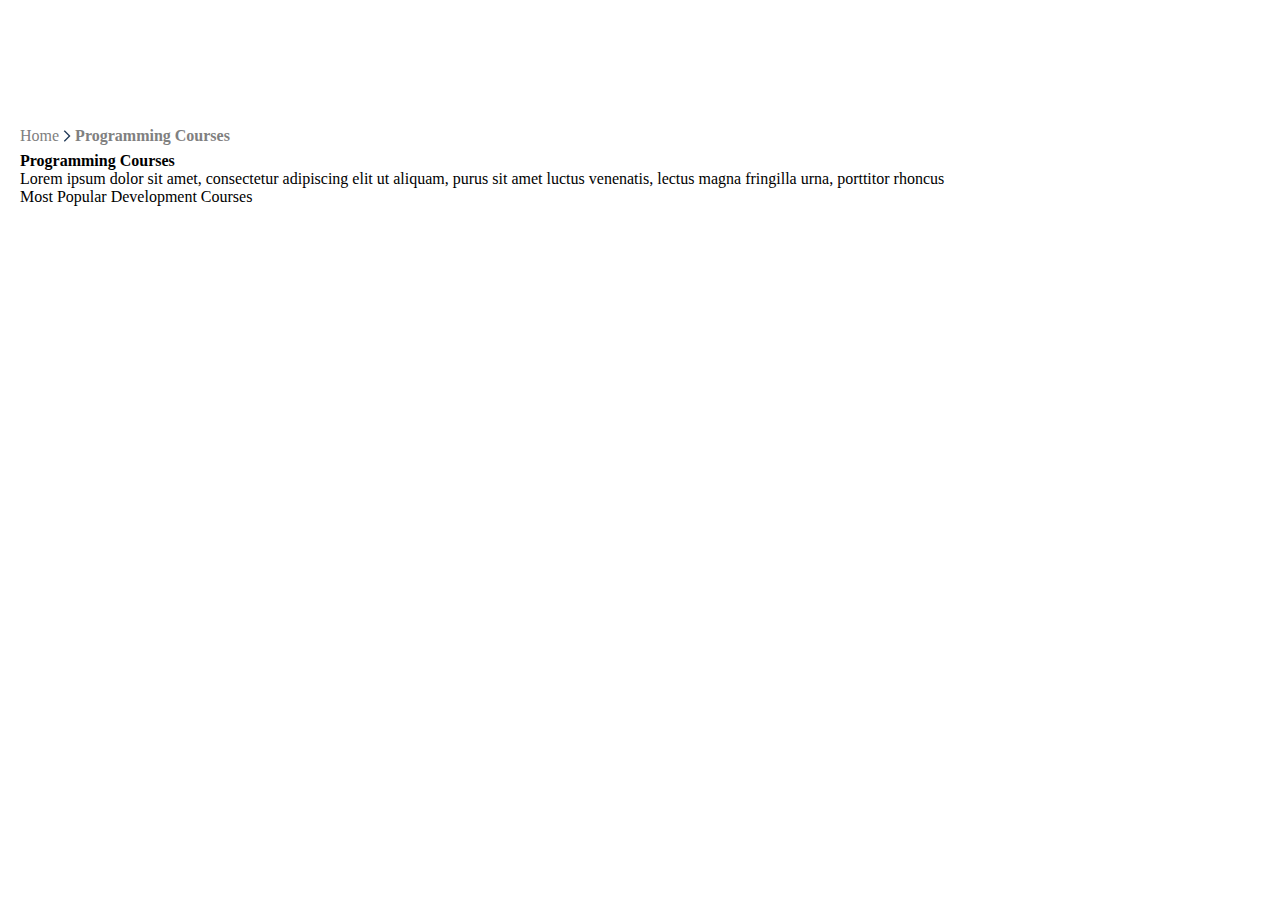
<file: pages/account.html>
<!DOCTYPE html>
<html lang="en">
  <head>
    <meta charset="UTF-8" />
    <meta name="viewport" content="width=device-width, initial-scale=1.0" />
    <title>account</title>
    <link rel="stylesheet" href="../scss/style.css" />
  </head>
  <body>
    <header></header>
    <main>
      <section>
        <div class="container">
          <div class="home-page">
            <p>Home</p>
            <img src="../images/home/Arrow Chevron Right.png" alt="" />
            <p><b>Programming Courses</b></p>
          </div>
          <b>Programming Courses</b>
          <p>
            Lorem ipsum dolor sit amet, consectetur adipiscing elit ut aliquam,
            purus sit amet luctus venenatis, lectus magna fringilla urna,
            porttitor rhoncus
          </p>
          <p>Most Popular Development Courses</p>
        </div>
      </section>
    </main>
    <footer></footer>
  </body>
</html>
</file>
<file: scss/style.css>
footer {
  margin-top: 160px;
  border-radius: 8px;
  background: var(--other-navy, #021934);
}
footer .footer-box {
  padding: 40px 80px;
  display: flex;
  gap: 85px;
  justify-content: center;
  flex-wrap: wrap;
}
footer .footer-box .footer-contentbir {
  max-width: 500px;
  width: 100%;
  flex-wrap: wrap;
}
footer .footer-box .footer-contentbir img {
  margin-top: 80px;
}
footer .footer-box .footer-contentbir p {
  margin-top: 36px;
  color: var(--text-white, #fff);
  font-family: Montserrat;
  font-size: 16px;
  font-style: normal;
  font-weight: 400;
  line-height: 27px; /* 168.75% */
}
footer .footer-box .footer-contentbir .par1f {
  margin-top: 139px;
  display: flex;
  gap: 40px;
  flex-wrap: wrap;
}
footer .footer-box .footer-contentbir .par1f p {
  color: var(--text-white, #fff);
  text-align: center;
  font-family: Montserrat;
  font-size: 16px;
  font-style: normal;
  font-weight: 400;
  line-height: 27px; /* 168.75% */
}
footer .footer-box .foterc-ikki .link-box {
  width: 100%;
  justify-content: center;
  flex-wrap: wrap;
  display: flex;
  gap: 85px;
}
footer .footer-box .foterc-ikki .link-box .footer-contentikki {
  max-width: 142px;
  margin-top: 80px;
}
footer .footer-box .foterc-ikki .link-box .footer-contentikki p a {
  margin-bottom: 24px;
  color: var(--text-white, #fff);
  font-variant-numeric: lining-nums proportional-nums;
  font-family: Rubik;
  font-size: 24px;
  font-style: normal;
  font-weight: 400;
  line-height: 32px; /* 133.333% */
}
footer .footer-box .foterc-ikki .link-box .footer-contentikki .about-par {
  margin-top: 24px;
}
footer .footer-box .foterc-ikki .link-box .footer-contentikki .about-par a {
  flex-wrap: wrap;
  margin-top: 8px;
  color: var(--text-white, #fff);
  font-family: Montserrat SemiBold;
  font-size: 16px;
  font-style: normal;
  font-weight: 400;
  line-height: 32px; /* 200% */
}
footer .footer-box .foterc-ikki .fc2 {
  margin-top: 130px;
}
footer .footer-box .foterc-ikki .fc2 p {
  color: var(--text-white, #fff);
  text-align: right;
  font-family: Montserrat;
  font-size: 16px;
  font-style: normal;
  font-weight: 400;
  line-height: 27px; /* 168.75% */
}

@media (max-width: 780px) {
  .footer-box {
    flex-wrap: wrap;
    padding: 10px 20px;
    gap: 10px;
    width: 100%;
    justify-content: center;
  }
}
* {
  margin: 0;
  padding: 0;
  box-sizing: border-box;
}

.container {
  max-width: 1340px;
  padding: 0 20px;
  margin: 0 auto;
}

a {
  text-decoration: none;
}

header {
  font-family: poppins;
  font-size: 16px;
  background: #fff;
  padding: 36px 0;
  position: fixed;
  top: 0;
  right: 0;
  left: 0;
  z-index: 100;
  width: 100%;
  height: 120px;
  text-align: center;
}
header .navbar {
  display: flex;
  justify-content: space-between;
  align-items: center;
}
header .navbar .input {
  padding-left: 24px;
}
header .navbar .input svg {
  margin-left: -38px;
  margin-bottom: -10px;
}
header .navbar .input #search {
  width: 443px;
  height: 48px;
  flex-shrink: 0;
  border-radius: 8px;
  border: 1px solid var(--text-in-field, #ccc);
}
header .navbar .input #search ::-moz-placeholder {
  margin-left: 16px;
  color: #808080;
  font-family: Montserrat;
  font-size: 24px;
  font-style: normal;
  font-weight: 400;
  line-height: 24px;
}
header .navbar .input #search ::placeholder {
  margin-left: 16px;
  color: #808080;
  font-family: Montserrat;
  font-size: 24px;
  font-style: normal;
  font-weight: 400;
  line-height: 24px;
}
header .navbar .nav-items {
  display: flex;
  justify-content: center;
  align-items: center;
}
header .navbar .nav-items .item {
  display: flex;
  align-items: center;
  justify-content: center;
  gap: 20px;
}
header .navbar .nav-items .item .tugma {
  display: flex;
  gap: 16px;
}
header .navbar .nav-items .item .tugma button {
  cursor: pointer;
  width: 132px;
  height: 48px;
  gap: 16px;
  border-radius: 8px;
  background-color: #fff;
}
header .navbar .nav-items .item .tugma button :hover {
  background-color: #f72585;
  border-color: #f72585;
  border-radius: 8px;
  color: #fff;
}
header .navbar .nav-items .item .tugma button :hover .button-text {
  color: #1c3554;
}
header .navbar .nav-items .item .tugma .button-text {
  padding: 8px 32px;
  color: var(--text-tittle, #1c3554);
  font-family: Montserrat SemiBold;
  font-size: 16px;
  font-style: normal;
  font-weight: 400;
  line-height: 32px; /* 200% */
}

.topnav {
  display: none;
}

.home-page {
  display: flex;
  margin-top: 16px;
  align-items: center;
}
.home-page p {
  color: var(--text-body, #808080);
  font-family: Montserrat SemiBold;
  font-size: 16px;
  font-style: normal;
  font-weight: 400;
  line-height: 32px; /* 200% */
}

.container {
  max-width: 1340px;
  padding: 0 20px;
  margin: 0 auto;
}

button {
  transition: 0.4s;
  cursor: pointer;
}

main {
  margin-top: 120px;
  background: #fff;
}
main .coursebox-bir {
  padding: 0 40px;
  border-radius: 8px;
  font-size: 16px;
  justify-content: center;
  width: 100%;
}
main .coursebox-bir .containertab {
  display: flex;
  gap: 56px;
  flex-wrap: wrap;
  justify-content: center;
  background: var(--other-navy, #021934);
}
main .coursebox-bir .containertab .section1 {
  padding: 88px 0 90px 64px;
  widows: 100%;
}
main .coursebox-bir .containertab .section1 b {
  max-width: 510px;
  width: 100%;
  color: var(--text-white, #fff);
  font-family: Rubik;
  font-size: 64px;
  font-style: normal;
  font-weight: 700;
  line-height: 88px; /* 137.5% */
}
main .coursebox-bir .containertab .section1 p {
  margin-top: 24px;
  max-width: 647px;
  color: var(--text-white, #fff);
  font-family: Montserrat;
  font-size: 16px;
  font-style: normal;
  font-weight: 400;
  line-height: 27px; /* 168.75% */
}
main .coursebox-bir .containertab .section1 .cearchdiv {
  display: flex;
  margin-top: 66px;
  max-width: 610px;
  width: 100%;
  height: 80px;
  padding: 12px 16px;
  align-items: center;
  justify-content: center;
  justify-content: space-between;
  border-radius: 8px;
  background: var(--text-white, #fff);
}
main .coursebox-bir .containertab .section1 .cearchdiv .img-input {
  display: flex;
  max-width: 330px;
  width: 100%;
  gap: 16px;
}
main .coursebox-bir .containertab .section1 .cearchdiv .img-input #id {
  max-width: 290px;
  height: 27px;
  font-size: 16px;
}
main .coursebox-bir .containertab .section1 .cearchdiv button {
  cursor: pointer;
  width: 121px;
  height: 56px;
  justify-content: center;
  border-color: #fff;
  border-radius: 8px;
  background: var(--primary-pink, #fff);
}
main .coursebox-bir .containertab .section1 .cearchdiv button :hover {
  background-color: #f72585;
  border-color: #f72585;
  border-radius: 8px;
  color: #fff;
  transition: 0.4s;
}
main .coursebox-bir .containertab .section1 .cearchdiv button :hover p {
  color: #1c3554;
}
main .coursebox-bir .containertab .section1 .cearchdiv button .button-text2 {
  margin-top: 1px;
  padding: 12px 32px;
  color: var(--text-white, #2a2929);
  font-family: Montserrat SemiBold;
  font-size: 16px;
  font-style: normal;
  font-weight: 400;
  line-height: 32px; /* 200% */
}
main .coursebox-bir .containertab .section1 .uch-content {
  margin-top: 58px;
  display: flex;
  gap: 48px;
  text-align: center;
  gap: 48px;
  flex-wrap: wrap;
  justify-content: center;
}
main .coursebox-bir .containertab .section1 .uch-content .life {
  display: flex;
  align-items: center;
  text-align: center;
  gap: 4px;
}
main .coursebox-bir .containertab .section1 .uch-content .life img {
  width: 28px;
  height: 28px;
}
main .coursebox-bir .containertab .section1 .uch-content .life p {
  margin-top: -7px;
  color: var(--text-white, #fff);
  font-variant-numeric: lining-nums proportional-nums;
  font-family: Rubik;
  font-size: 16px;
  font-style: normal;
  font-weight: 700;
  line-height: 24px; /* 150% */
}
main .coursebox-bir .containertab .section2 {
  margin-top: 65px;
  width: 100%;
  justify-content: center;
  max-height: 683px;
  max-width: 529px;
}
main .coursebox-bir .containertab .section2 .section2img {
  flex-shrink: 0;
  border-radius: 8px;
  background: var(--text-disable, #e6e6e6);
  justify-content: center;
}
main .coursebox-bir .containertab .section2 .section2img .svgbir {
  margin-top: 47px;
  margin-left: 47px;
}
main .coursebox-bir .containertab .section2 .section2img .svgikki {
  margin-top: 190px;
  margin-left: 440px;
}
main .coursebox-bir .containertab .section2 .section2img .svguch {
  margin-top: 13px;
  margin-left: 63px;
}
main .coursebox-bir .containertab .section2 .section2img .svgtort {
  margin-top: 20px;
  margin-left: 315px;
}
main .coursebox-ikki {
  background-color: #fff;
  background: #fff;
  margin-top: 88px;
  justify-content: center;
  width: 100%;
}
main .coursebox-ikki .b-bir {
  text-align: center;
}
main .coursebox-ikki .b-bir p {
  color: var(--text-tittle, #1c3554);
  font-variant-numeric: lining-nums proportional-nums;
  font-family: Rubik;
  font-size: 48px;
  font-style: normal;
  font-weight: 700;
  line-height: 63.984px; /* 133.3% */
}
main .coursebox-ikki .buttons {
  margin-top: 56px;
  display: flex;
  width: 100%;
  gap: 24px;
  text-align: center;
  justify-content: center;
  flex-wrap: wrap;
}
main .coursebox-ikki .buttons a {
  width: 177px;
  justify-content: center;
  align-items: flex-start;
  border-radius: 8px;
  background: #fff;
}
main .coursebox-ikki .buttons a :hover {
  background-color: #f72585;
  border-radius: 8px;
  color: #fff;
  transition: 0.4s;
}
main .coursebox-ikki .buttons a p {
  padding: 8px 32px;
  color: var(--other-grey, #aaa);
  font-family: Montserrat SemiBold;
  font-size: 16px;
  font-style: normal;
  font-weight: 400;
  line-height: 32px;
}
main .coursebox-ikki .card-box {
  margin-top: 32px;
  display: flex;
  gap: 16px;
  flex-wrap: wrap;
  justify-content: center;
  width: 100%;
}
main .coursebox-ikki .card-box .cards {
  margin-top: 24px;
  width: 295px;
  height: 427px;
}
main .coursebox-ikki .card-box .cards:hover {
  box-shadow: 0 10px 30px -10px rgba(0, 0, 0, 0.45);
  border-radius: 8px;
  transition: 0.4s;
}
main .coursebox-ikki .card-box .cards .card {
  padding: 16px;
}
main .coursebox-ikki .card-box .cards .card .img {
  width: 260px;
  height: 200px;
  background-color: #aaa;
  border-radius: 4px;
  justify-content: center;
}
main .coursebox-ikki .card-box .cards .card .butf1 {
  width: 144px;
  text-align: center;
  justify-content: center;
  align-items: center;
}
main .coursebox-ikki .card-box .cards .card .butf1 button {
  margin-top: -40px;
  margin-left: 66px;
  justify-content: center;
  text-align: center;
  align-items: center;
  width: 144px;
  height: 32px;
  border-radius: 8px;
  border-color: #4586d6;
  background: var(--other-blue, #4586d6);
}
main .coursebox-ikki .card-box .cards .card .butf1 button p {
  color: var(--text-white, #fff);
  font-family: Montserrat SemiBold;
  font-size: 12px;
  font-style: normal;
  font-weight: 400;
  line-height: 24px; /* 200% */
}
main .coursebox-ikki .card-box .cards .card b {
  margin-top: 16px;
  color: var(--text-tittle, #1c3554);
  font-variant-numeric: lining-nums proportional-nums;
  font-family: Rubik;
  font-size: 16px;
  font-style: normal;
  font-weight: 500;
  line-height: 24px; /* 150% */
  text-transform: capitalize;
}
main .coursebox-ikki .card-box .cards .card p {
  margin-top: 8px;
  color: var(--primary-pink, #f72585);
  font-family: Montserrat SemiBold;
  font-size: 12px;
  font-style: normal;
  font-weight: 400;
  line-height: 24px; /* 200% */
}
main .coursebox-ikki .card-box .cards .card .star {
  margin-top: 12px;
  display: flex;
  align-items: center;
  gap: 3px;
}
main .coursebox-ikki .card-box .cards .card .star img {
  width: 96.327px;
  height: 16px;
  flex-shrink: 0;
}
main .coursebox-ikki .card-box .cards .card .star p {
  color: var(--text-body, #808080);
  font-family: Montserrat SemiBold;
  font-size: 14px;
  font-style: normal;
  font-weight: 400;
  line-height: 24px; /* 171.429% */
}
main .coursebox-ikki .card-box .cards .card .dols {
  margin-top: 22px;
  display: flex;
  align-items: center;
  gap: 3px;
}
main .coursebox-ikki .card-box .cards .card .dols s {
  color: var(--text-in-field, #ccc);
  font-family: Montserrat;
  font-size: 16px;
  font-style: normal;
  font-weight: 400;
  line-height: 27px; /* 168.75% */
}
main .coursebox-ikki .card-box .cards .card .dols p {
  color: var(--text-tittle, #1c3554);
  /* Heading/Medium/H5 - 24px */
  font-family: Rubik;
  font-size: 24px;
  font-style: normal;
  font-weight: 500;
  line-height: 32px; /* 133.333% */
}
main .coursebox-ikki .morecours {
  margin-top: 56px;
  text-align: center;
  align-items: center;
  justify-content: center;
}
main .coursebox-ikki .morecours button {
  height: 60px;
  width: 288px;
  text-align: center;
  align-items: center;
  justify-content: center;
  border-radius: 8px;
  background-color: #fff;
  border-color: #050505;
}
main .coursebox-ikki .morecours button:hover {
  border-radius: 8px;
  background-color: #f72585;
  border-color: #f72585;
  transition: 0.4s;
}
main .coursebox-ikki .morecours button:hover a {
  color: #fff;
}
main .coursebox-ikki .morecours button a {
  color: var(--text-white, #000000);
  text-align: center;
  font-family: Montserrat SemiBold;
  font-size: 16px;
  font-style: normal;
  font-weight: 400;
  line-height: 32px; /* 200% */
}
main .coursebox-uch {
  margin-top: 160px;
  background: var(--text-white, #fff);
}
main .coursebox-uch p {
  color: var(--text-tittle, #1c3554);
  font-family: Rubik;
  font-size: 48px;
  font-style: normal;
  font-weight: 700;
  line-height: 63.984px;
}
main .coursebox-uch .category {
  margin-top: 56px;
  display: flex;
  gap: 16px;
  flex-wrap: wrap;
  justify-content: center;
}
main .coursebox-uch .category .category-content {
  max-width: 296px;
  height: 350px;
  text-align: center;
}
main .coursebox-uch .category .category-content .ccimg {
  width: 296px;
  height: 350px;
  flex-shrink: 0;
  border-radius: 8px;
  opacity: 0.5;
  background: var(--other-overlay-50, #a5a2a2);
}
main .coursebox-uch .category .category-content .ccimg p {
  padding-top: 250px;
  color: var(--text-white, #ffffff);
  font-family: Rubik;
  font-size: 24px;
  font-style: normal;
  font-weight: 500;
  line-height: 32px;
}
main .coursebox-tort {
  margin-top: 160px;
  background-color: #fff;
  justify-content: center;
}
main .coursebox-tort .assets {
  display: flex;
  gap: 16px;
  background-color: #fff;
  flex-wrap: wrap;
  justify-content: center;
}
main .coursebox-tort .assets .assets-content {
  width: 296px;
  height: 168px;
  text-align: center;
  background-color: #fff;
}
main .coursebox-tort .assets .assets-content img {
  width: 64px;
  height: 64px;
}
main .coursebox-tort .assets .assets-content .par-bir {
  margin-top: 16px;
  color: var(--text-tittle, #1c3554);
  font-variant-numeric: lining-nums proportional-nums;
  font-family: Rubik;
  font-size: 32px;
  font-style: normal;
  font-weight: 700;
  line-height: 48px;
  text-transform: capitalize;
}
main .coursebox-tort .assets .assets-content p {
  margin-top: 8px;
  color: var(--text-tittle, #1c3554);
  font-variant-numeric: lining-nums proportional-nums;
  font-family: Rubik;
  font-size: 24px;
  font-style: normal;
  font-weight: 400;
  line-height: 32px;
}
main .coursebox-besh {
  margin-top: 160px;
  justify-content: center;
}
main .coursebox-besh .contentbox-besh {
  background: #fff;
  display: flex;
  gap: 56px;
  flex-wrap: wrap;
  justify-content: center;
}
main .coursebox-besh .contentbox-besh .cimg-besh {
  max-width: 608px;
  width: 100%;
  height: 657px;
  flex-shrink: 0;
  border-radius: 8px;
  background: var(--text-in-field, #ccc);
}
main .coursebox-besh .contentbox-besh .cbox-besh {
  max-width: 608px;
  height: 657px;
  margin-top: 100px;
  width: 100%;
}
main .coursebox-besh .contentbox-besh .cbox-besh b {
  color: var(--text-tittle, #1c3554);
  font-family: Rubik;
  font-size: 48px;
  font-style: normal;
  font-weight: 700;
  line-height: 63.984px;
}
main .coursebox-besh .contentbox-besh .cbox-besh p {
  margin-top: 32px;
  max-width: 565px;
  color: var(--text-body, #808080);
  font-family: Montserrat;
  font-size: 16px;
  font-style: normal;
  font-weight: 400;
  line-height: 27px;
}
main .coursebox-besh .contentbox-besh .cbox-besh button {
  margin-top: 40px;
  display: inline-flex;
  padding: 16px 40px;
  align-items: flex-start;
  gap: 10px;
  border-radius: 8px;
  border-color: #f72585;
  background: var(--primary-pink, #f72585);
}
main .coursebox-besh .contentbox-besh .cbox-besh button a {
  color: var(--text-white, #fff);
  font-family: Montserrat SemiBold;
  font-size: 16px;
  font-style: normal;
  font-weight: 400;
  line-height: 32px;
}
main .coursebox-olti {
  margin-top: 160px;
  background-color: #fff;
}
main .coursebox-olti .contentbox-olti {
  display: flex;
  justify-content: center;
  gap: 48px;
  flex-wrap: wrap;
  width: 100%;
}
main .coursebox-olti .contentbox-olti .img-olti {
  width: 338px;
  height: 377px;
  flex-shrink: 0;
  background: var(--text-in-field, #ccc);
}
main .coursebox-olti .contentbox-olti .img-olti img {
  margin-top: 198px;
}
main .coursebox-olti .contentbox-olti .ctext {
  margin-top: 90px;
}
main .coursebox-olti .contentbox-olti .ctext p {
  max-width: 672px;
  width: 100%;
  color: var(--text-tittle, #1c3554);
  font-family: Rubik;
  font-size: 32px;
  font-style: normal;
  font-weight: 400;
  line-height: 48px; /* 150% */
}
main .coursebox-olti .contentbox-olti .ctext b {
  margin-top: 32px;
  color: var(--text-tittle, #1c3554);
  font-family: Rubik;
  font-size: 24px;
  font-style: normal;
  font-weight: 500;
  line-height: 32px; /* 133.333% */
}
main .coursebox-olti .contentbox-olti .ctext .ariftext {
  margin-top: 8px;
  color: var(--text-body, #808080);
  font-family: Montserrat SemiBold;
  font-size: 14px;
  font-style: normal;
  font-weight: 400;
  line-height: 24px; /* 171.429% */
  width: 100%;
}
main .coursebox-yetti {
  padding: 160px 138px;
  margin: 0 auto;
  text-align: center;
  justify-content: center;
  background-color: #fff;
}
main .coursebox-yetti .logo-content {
  max-width: 1164px;
  max-height: 560px;
  width: 100%;
  justify-content: center;
  background: #fff;
  flex-wrap: wrap;
}
main .coursebox-yetti p {
  color: var(--text-tittle, #1c3554);
  font-variant-numeric: lining-nums proportional-nums;
  font-family: Rubik;
  font-size: 48px;
  font-style: normal;
  font-weight: 700;
  line-height: 63.984px; /* 133.3% */
}
main .coursebox-yetti .logos-box {
  text-align: center;
  margin-top: 50px;
  display: flex;
  justify-content: center;
  gap: 54px;
  flex-wrap: wrap;
}
main .coursebox-yetti .logos-box .img-blog {
  width: 250px;
  height: 104px;
  justify-content: center;
  flex-shrink: 0;
}
main .coursebox-sakkiz {
  margin-top: 400px;
  background-color: #fff;
  flex-wrap: wrap;
}
main .coursebox-sakkiz p {
  margin-top: 100px;
  color: var(--text-tittle, #1c3554);
  font-variant-numeric: lining-nums proportional-nums;
  font-family: Rubik;
  font-size: 48px;
  font-style: normal;
  font-weight: 700;
  line-height: 63.984px;
}
main .coursebox-sakkiz .sakkiz-box {
  display: flex;
  gap: 16px;
  flex-wrap: wrap;
  justify-content: center;
}
main .coursebox-sakkiz .sakkiz-box .yetti-card {
  margin-top: 56px;
  width: 400px;
  height: 518px;
  flex-shrink: 0;
  border-radius: 8px;
  background: var(--text-white, #fff);
  padding: 16px;
}
main .coursebox-sakkiz .sakkiz-box .yetti-card:hover {
  box-shadow: 0 10px 30px -10px rgba(0, 0, 0, 0.45);
  border-radius: 8px;
  transition: 0.4s;
}
main .coursebox-sakkiz .sakkiz-box .yetti-card .img-yetti {
  width: 368px;
  height: 240px;
  flex-shrink: 0;
  border-radius: 8px;
  background: var(--text-in-field, #a9a9a9);
}
main .coursebox-sakkiz .sakkiz-box .yetti-card .par-bir {
  margin-top: 16px;
  color: var(--text-body, #808080);
  font-family: Montserrat;
  font-size: 14px;
  font-style: normal;
  font-weight: 400;
  line-height: 24px; /* 171.429% */
}
main .coursebox-sakkiz .sakkiz-box .yetti-card .par-ikki {
  margin-top: 16px;
  color: var(--text-tittle, #1c3554);
  font-variant-numeric: lining-nums proportional-nums;
  font-family: Rubik;
  font-size: 24px;
  font-style: normal;
  font-weight: 700;
  line-height: 32px; /* 133.333% */
}
main .coursebox-sakkiz .sakkiz-box .yetti-card .par-uch {
  margin-top: 16px;
  color: var(--text-body, #808080);
  font-family: Montserrat;
  font-size: 16px;
  font-style: normal;
  font-weight: 400;
  line-height: 27px; /* 168.75% */
}
main .coursebox-sakkiz .sakkiz-box .yetti-card .par-tort {
  margin-top: 24px;
  color: var(--primary-pink, #f72585);
  font-family: Montserrat SemiBold;
  font-size: 16px;
  font-style: normal;
  font-weight: 400;
  line-height: 32px; /* 200% */
}

@media (max-width: 1340px) {
  main {
    justify-content: center;
    max-width: 100%;
  }
  main .sakkiz-box {
    flex-wrap: wrap;
  }
}
@media (max-width: 500px) {
  .section1 {
    width: 100%;
  }
  .section1 b {
    font-size: 40px;
  }
}/*# sourceMappingURL=style.css.map */
</file>
